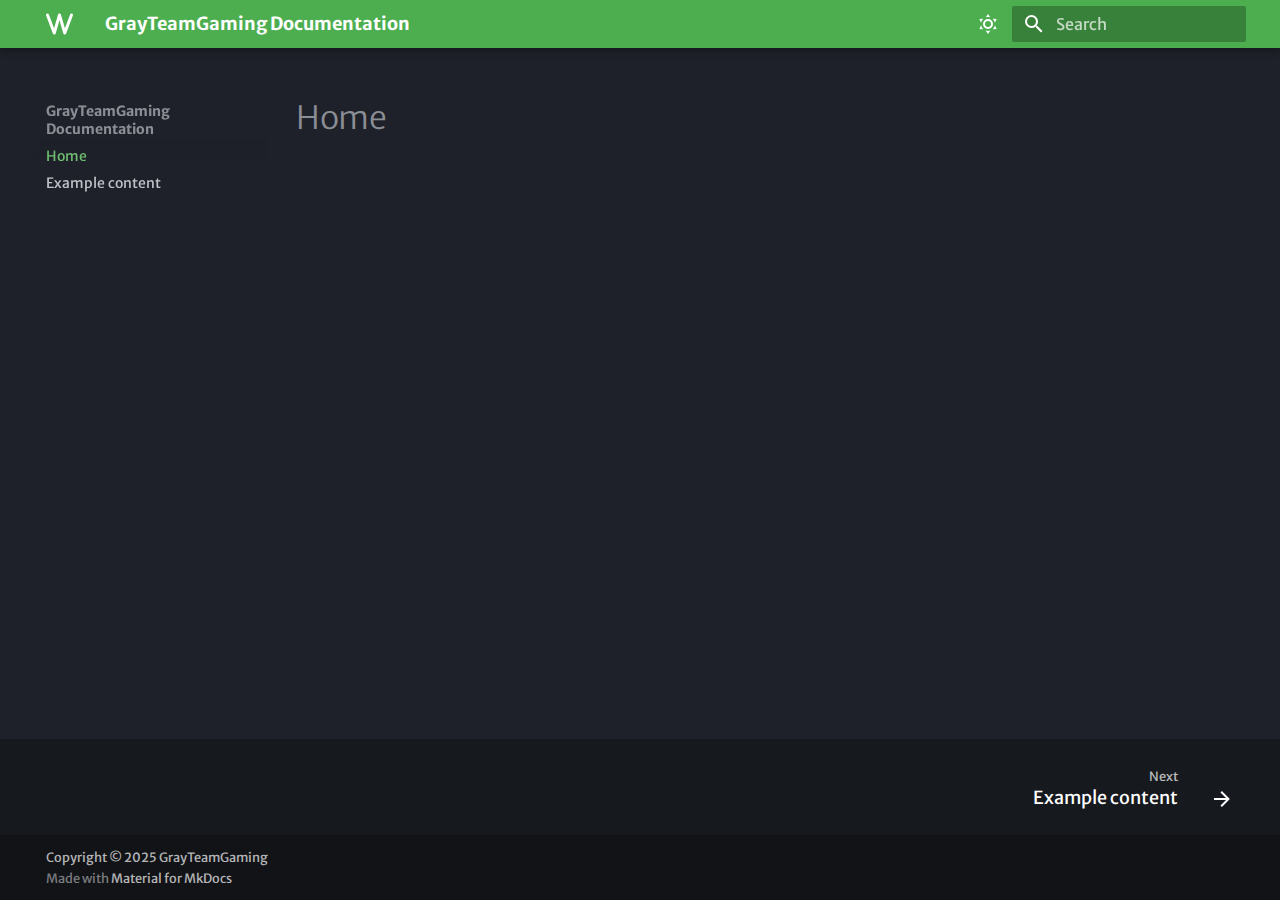
<file: index.html>
<!doctype html>
<html lang="en" class="no-js">
  <head>
    
      <meta charset="utf-8">
      <meta name="viewport" content="width=device-width,initial-scale=1">
      
      
      
        <link rel="canonical" href="https://sitename.example/">
      
      
      
        <link rel="next" href="example-content/">
      
      
      <link rel="icon" href="None">
      <meta name="generator" content="mkdocs-1.6.1, mkdocs-material-9.6.9">
    
    
      
        <title>GrayTeamGaming Documentation</title>
      
    
    
      <link rel="stylesheet" href="assets/stylesheets/main.4af4bdda.min.css">
      
        
        <link rel="stylesheet" href="assets/stylesheets/palette.06af60db.min.css">
      
      


    
    
      
    
    
      
        
        
        <link rel="preconnect" href="https://fonts.gstatic.com" crossorigin>
        <link rel="stylesheet" href="https://fonts.googleapis.com/css?family=Merriweather+Sans:300,300i,400,400i,700,700i%7CRed+Hat+Mono:400,400i,700,700i&display=fallback">
        <style>:root{--md-text-font:"Merriweather Sans";--md-code-font:"Red Hat Mono"}</style>
      
    
    
      <link rel="stylesheet" href="css/extra.css">
    
    <script>__md_scope=new URL(".",location),__md_hash=e=>[...e].reduce(((e,_)=>(e<<5)-e+_.charCodeAt(0)),0),__md_get=(e,_=localStorage,t=__md_scope)=>JSON.parse(_.getItem(t.pathname+"."+e)),__md_set=(e,_,t=localStorage,a=__md_scope)=>{try{t.setItem(a.pathname+"."+e,JSON.stringify(_))}catch(e){}}</script>
    
      

    
    
    
  </head>
  
  
    
    
      
    
    
    
    
    <body dir="ltr" data-md-color-scheme="slate" data-md-color-primary="green" data-md-color-accent="deep-purple">
  
    
    <input class="md-toggle" data-md-toggle="drawer" type="checkbox" id="__drawer" autocomplete="off">
    <input class="md-toggle" data-md-toggle="search" type="checkbox" id="__search" autocomplete="off">
    <label class="md-overlay" for="__drawer"></label>
    <div data-md-component="skip">
      
    </div>
    <div data-md-component="announce">
      
    </div>
    
    
      

  

<header class="md-header md-header--shadow" data-md-component="header">
  <nav class="md-header__inner md-grid" aria-label="Header">
    <a href="." title="GrayTeamGaming Documentation" class="md-header__button md-logo" aria-label="GrayTeamGaming Documentation" data-md-component="logo">
      
  
  <svg xmlns="http://www.w3.org/2000/svg" viewBox="0 0 576 512"><!--! Font Awesome Free 6.7.2 by @fontawesome - https://fontawesome.com License - https://fontawesome.com/license/free (Icons: CC BY 4.0, Fonts: SIL OFL 1.1, Code: MIT License) Copyright 2024 Fonticons, Inc.--><path d="M20.8 34c16.5-6.2 35 2.2 41.2 18.7l110.2 294L257.3 55c4-13.7 16.5-23 30.7-23s26.7 9.4 30.7 23l85.1 291.7L514 52.8c6.2-16.5 24.6-24.9 41.2-18.7s24.9 24.7 18.7 41.2l-144 384c-4.8 12.9-17.4 21.3-31.2 20.7s-25.7-9.8-29.5-23L288 178.3 206.7 457c-3.9 13.2-15.8 22.5-29.5 23s-26.3-7.8-31.2-20.7L2 75.2c-6.2-16.5 2.2-35 18.8-41.2"/></svg>

    </a>
    <label class="md-header__button md-icon" for="__drawer">
      
      <svg xmlns="http://www.w3.org/2000/svg" viewBox="0 0 24 24"><path d="M3 6h18v2H3zm0 5h18v2H3zm0 5h18v2H3z"/></svg>
    </label>
    <div class="md-header__title" data-md-component="header-title">
      <div class="md-header__ellipsis">
        <div class="md-header__topic">
          <span class="md-ellipsis">
            GrayTeamGaming Documentation
          </span>
        </div>
        <div class="md-header__topic" data-md-component="header-topic">
          <span class="md-ellipsis">
            
              Home
            
          </span>
        </div>
      </div>
    </div>
    
      
        <form class="md-header__option" data-md-component="palette">
  
    
    
    
    <input class="md-option" data-md-color-media="" data-md-color-scheme="slate" data-md-color-primary="green" data-md-color-accent="deep-purple"  aria-label="Dark mode"  type="radio" name="__palette" id="__palette_0">
    
      <label class="md-header__button md-icon" title="Dark mode" for="__palette_1" hidden>
        <svg xmlns="http://www.w3.org/2000/svg" viewBox="0 0 24 24"><path d="M12 7a5 5 0 0 1 5 5 5 5 0 0 1-5 5 5 5 0 0 1-5-5 5 5 0 0 1 5-5m0 2a3 3 0 0 0-3 3 3 3 0 0 0 3 3 3 3 0 0 0 3-3 3 3 0 0 0-3-3m0-7 2.39 3.42C13.65 5.15 12.84 5 12 5s-1.65.15-2.39.42zM3.34 7l4.16-.35A7.2 7.2 0 0 0 5.94 8.5c-.44.74-.69 1.5-.83 2.29zm.02 10 1.76-3.77a7.131 7.131 0 0 0 2.38 4.14zM20.65 7l-1.77 3.79a7.02 7.02 0 0 0-2.38-4.15zm-.01 10-4.14.36c.59-.51 1.12-1.14 1.54-1.86.42-.73.69-1.5.83-2.29zM12 22l-2.41-3.44c.74.27 1.55.44 2.41.44.82 0 1.63-.17 2.37-.44z"/></svg>
      </label>
    
  
    
    
    
    <input class="md-option" data-md-color-media="" data-md-color-scheme="default" data-md-color-primary="blue" data-md-color-accent="deep-orange"  aria-label="Light mode"  type="radio" name="__palette" id="__palette_1">
    
      <label class="md-header__button md-icon" title="Light mode" for="__palette_0" hidden>
        <svg xmlns="http://www.w3.org/2000/svg" viewBox="0 0 24 24"><path d="m17.75 4.09-2.53 1.94.91 3.06-2.63-1.81-2.63 1.81.91-3.06-2.53-1.94L12.44 4l1.06-3 1.06 3zm3.5 6.91-1.64 1.25.59 1.98-1.7-1.17-1.7 1.17.59-1.98L15.75 11l2.06-.05L18.5 9l.69 1.95zm-2.28 4.95c.83-.08 1.72 1.1 1.19 1.85-.32.45-.66.87-1.08 1.27C15.17 23 8.84 23 4.94 19.07c-3.91-3.9-3.91-10.24 0-14.14.4-.4.82-.76 1.27-1.08.75-.53 1.93.36 1.85 1.19-.27 2.86.69 5.83 2.89 8.02a9.96 9.96 0 0 0 8.02 2.89m-1.64 2.02a12.08 12.08 0 0 1-7.8-3.47c-2.17-2.19-3.33-5-3.49-7.82-2.81 3.14-2.7 7.96.31 10.98 3.02 3.01 7.84 3.12 10.98.31"/></svg>
      </label>
    
  
</form>
      
    
    
      <script>var palette=__md_get("__palette");if(palette&&palette.color){if("(prefers-color-scheme)"===palette.color.media){var media=matchMedia("(prefers-color-scheme: light)"),input=document.querySelector(media.matches?"[data-md-color-media='(prefers-color-scheme: light)']":"[data-md-color-media='(prefers-color-scheme: dark)']");palette.color.media=input.getAttribute("data-md-color-media"),palette.color.scheme=input.getAttribute("data-md-color-scheme"),palette.color.primary=input.getAttribute("data-md-color-primary"),palette.color.accent=input.getAttribute("data-md-color-accent")}for(var[key,value]of Object.entries(palette.color))document.body.setAttribute("data-md-color-"+key,value)}</script>
    
    
    
      <label class="md-header__button md-icon" for="__search">
        
        <svg xmlns="http://www.w3.org/2000/svg" viewBox="0 0 24 24"><path d="M9.5 3A6.5 6.5 0 0 1 16 9.5c0 1.61-.59 3.09-1.56 4.23l.27.27h.79l5 5-1.5 1.5-5-5v-.79l-.27-.27A6.52 6.52 0 0 1 9.5 16 6.5 6.5 0 0 1 3 9.5 6.5 6.5 0 0 1 9.5 3m0 2C7 5 5 7 5 9.5S7 14 9.5 14 14 12 14 9.5 12 5 9.5 5"/></svg>
      </label>
      <div class="md-search" data-md-component="search" role="dialog">
  <label class="md-search__overlay" for="__search"></label>
  <div class="md-search__inner" role="search">
    <form class="md-search__form" name="search">
      <input type="text" class="md-search__input" name="query" aria-label="Search" placeholder="Search" autocapitalize="off" autocorrect="off" autocomplete="off" spellcheck="false" data-md-component="search-query" required>
      <label class="md-search__icon md-icon" for="__search">
        
        <svg xmlns="http://www.w3.org/2000/svg" viewBox="0 0 24 24"><path d="M9.5 3A6.5 6.5 0 0 1 16 9.5c0 1.61-.59 3.09-1.56 4.23l.27.27h.79l5 5-1.5 1.5-5-5v-.79l-.27-.27A6.52 6.52 0 0 1 9.5 16 6.5 6.5 0 0 1 3 9.5 6.5 6.5 0 0 1 9.5 3m0 2C7 5 5 7 5 9.5S7 14 9.5 14 14 12 14 9.5 12 5 9.5 5"/></svg>
        
        <svg xmlns="http://www.w3.org/2000/svg" viewBox="0 0 24 24"><path d="M20 11v2H8l5.5 5.5-1.42 1.42L4.16 12l7.92-7.92L13.5 5.5 8 11z"/></svg>
      </label>
      <nav class="md-search__options" aria-label="Search">
        
        <button type="reset" class="md-search__icon md-icon" title="Clear" aria-label="Clear" tabindex="-1">
          
          <svg xmlns="http://www.w3.org/2000/svg" viewBox="0 0 24 24"><path d="M19 6.41 17.59 5 12 10.59 6.41 5 5 6.41 10.59 12 5 17.59 6.41 19 12 13.41 17.59 19 19 17.59 13.41 12z"/></svg>
        </button>
      </nav>
      
    </form>
    <div class="md-search__output">
      <div class="md-search__scrollwrap" tabindex="0" data-md-scrollfix>
        <div class="md-search-result" data-md-component="search-result">
          <div class="md-search-result__meta">
            Initializing search
          </div>
          <ol class="md-search-result__list" role="presentation"></ol>
        </div>
      </div>
    </div>
  </div>
</div>
    
    
  </nav>
  
</header>
    
    <div class="md-container" data-md-component="container">
      
      
        
          
        
      
      <main class="md-main" data-md-component="main">
        <div class="md-main__inner md-grid">
          
            
              
              <div class="md-sidebar md-sidebar--primary" data-md-component="sidebar" data-md-type="navigation" >
                <div class="md-sidebar__scrollwrap">
                  <div class="md-sidebar__inner">
                    



<nav class="md-nav md-nav--primary" aria-label="Navigation" data-md-level="0">
  <label class="md-nav__title" for="__drawer">
    <a href="." title="GrayTeamGaming Documentation" class="md-nav__button md-logo" aria-label="GrayTeamGaming Documentation" data-md-component="logo">
      
  
  <svg xmlns="http://www.w3.org/2000/svg" viewBox="0 0 576 512"><!--! Font Awesome Free 6.7.2 by @fontawesome - https://fontawesome.com License - https://fontawesome.com/license/free (Icons: CC BY 4.0, Fonts: SIL OFL 1.1, Code: MIT License) Copyright 2024 Fonticons, Inc.--><path d="M20.8 34c16.5-6.2 35 2.2 41.2 18.7l110.2 294L257.3 55c4-13.7 16.5-23 30.7-23s26.7 9.4 30.7 23l85.1 291.7L514 52.8c6.2-16.5 24.6-24.9 41.2-18.7s24.9 24.7 18.7 41.2l-144 384c-4.8 12.9-17.4 21.3-31.2 20.7s-25.7-9.8-29.5-23L288 178.3 206.7 457c-3.9 13.2-15.8 22.5-29.5 23s-26.3-7.8-31.2-20.7L2 75.2c-6.2-16.5 2.2-35 18.8-41.2"/></svg>

    </a>
    GrayTeamGaming Documentation
  </label>
  
  <ul class="md-nav__list" data-md-scrollfix>
    
      
      
  
  
    
  
  
  
    <li class="md-nav__item md-nav__item--active">
      
      <input class="md-nav__toggle md-toggle" type="checkbox" id="__toc">
      
      
      
      <a href="." class="md-nav__link md-nav__link--active">
        
  
  <span class="md-ellipsis">
    Home
    
  </span>
  

      </a>
      
    </li>
  

    
      
      
  
  
  
  
    <li class="md-nav__item">
      <a href="example-content/" class="md-nav__link">
        
  
  <span class="md-ellipsis">
    Example content
    
  </span>
  

      </a>
    </li>
  

    
  </ul>
</nav>
                  </div>
                </div>
              </div>
            
            
              
              <div class="md-sidebar md-sidebar--secondary" data-md-component="sidebar" data-md-type="toc" >
                <div class="md-sidebar__scrollwrap">
                  <div class="md-sidebar__inner">
                    

<nav class="md-nav md-nav--secondary" aria-label="Table of contents">
  
  
  
  
</nav>
                  </div>
                </div>
              </div>
            
          
          
            <div class="md-content" data-md-component="content">
              <article class="md-content__inner md-typeset">
                
                  



  <h1>Home</h1>














                
              </article>
            </div>
          
          
<script>var target=document.getElementById(location.hash.slice(1));target&&target.name&&(target.checked=target.name.startsWith("__tabbed_"))</script>
        </div>
        
      </main>
      
        <footer class="md-footer">
  
    
      
      <nav class="md-footer__inner md-grid" aria-label="Footer" >
        
        
          
          <a href="example-content/" class="md-footer__link md-footer__link--next" aria-label="Next: Example content">
            <div class="md-footer__title">
              <span class="md-footer__direction">
                Next
              </span>
              <div class="md-ellipsis">
                Example content
              </div>
            </div>
            <div class="md-footer__button md-icon">
              
              <svg xmlns="http://www.w3.org/2000/svg" viewBox="0 0 24 24"><path d="M4 11v2h12l-5.5 5.5 1.42 1.42L19.84 12l-7.92-7.92L10.5 5.5 16 11z"/></svg>
            </div>
          </a>
        
      </nav>
    
  
  <div class="md-footer-meta md-typeset">
    <div class="md-footer-meta__inner md-grid">
      <div class="md-copyright">
  
    <div class="md-copyright__highlight">
      Copyright &copy; 2025 GrayTeamGaming
    </div>
  
  
    Made with
    <a href="https://squidfunk.github.io/mkdocs-material/" target="_blank" rel="noopener">
      Material for MkDocs
    </a>
  
</div>
      
    </div>
  </div>
</footer>
      
    </div>
    <div class="md-dialog" data-md-component="dialog">
      <div class="md-dialog__inner md-typeset"></div>
    </div>
    
    
    <script id="__config" type="application/json">{"base": ".", "features": ["navigation.footer"], "search": "assets/javascripts/workers/search.f8cc74c7.min.js", "translations": {"clipboard.copied": "Copied to clipboard", "clipboard.copy": "Copy to clipboard", "search.result.more.one": "1 more on this page", "search.result.more.other": "# more on this page", "search.result.none": "No matching documents", "search.result.one": "1 matching document", "search.result.other": "# matching documents", "search.result.placeholder": "Type to start searching", "search.result.term.missing": "Missing", "select.version": "Select version"}}</script>
    
    
      <script src="assets/javascripts/bundle.c8b220af.min.js"></script>
      
    
  </body>
</html>
</file>
<file: css/extra.css>
.md-typeset h1, h2, h3, h4, h5, h6 {
    width: 100%;
    display: flex;
}
</file>
<file: assets/stylesheets/main.4af4bdda.min.css>
@charset "UTF-8";html{-webkit-text-size-adjust:none;-moz-text-size-adjust:none;text-size-adjust:none;box-sizing:border-box}*,:after,:before{box-sizing:inherit}@media (prefers-reduced-motion){*,:after,:before{transition:none!important}}body{margin:0}a,button,input,label{-webkit-tap-highlight-color:transparent}a{color:inherit;text-decoration:none}hr{border:0;box-sizing:initial;display:block;height:.05rem;overflow:visible;padding:0}small{font-size:80%}sub,sup{line-height:1em}img{border-style:none}table{border-collapse:initial;border-spacing:0}td,th{font-weight:400;vertical-align:top}button{background:#0000;border:0;font-family:inherit;font-size:inherit;margin:0;padding:0}input{border:0;outline:none}:root{--md-primary-fg-color:#4051b5;--md-primary-fg-color--light:#5d6cc0;--md-primary-fg-color--dark:#303fa1;--md-primary-bg-color:#fff;--md-primary-bg-color--light:#ffffffb3;--md-accent-fg-color:#526cfe;--md-accent-fg-color--transparent:#526cfe1a;--md-accent-bg-color:#fff;--md-accent-bg-color--light:#ffffffb3}[data-md-color-scheme=default]{color-scheme:light}[data-md-color-scheme=default] img[src$="#gh-dark-mode-only"],[data-md-color-scheme=default] img[src$="#only-dark"]{display:none}:root,[data-md-color-scheme=default]{--md-hue:225deg;--md-default-fg-color:#000000de;--md-default-fg-color--light:#0000008a;--md-default-fg-color--lighter:#00000052;--md-default-fg-color--lightest:#00000012;--md-default-bg-color:#fff;--md-default-bg-color--light:#ffffffb3;--md-default-bg-color--lighter:#ffffff4d;--md-default-bg-color--lightest:#ffffff1f;--md-code-fg-color:#36464e;--md-code-bg-color:#f5f5f5;--md-code-hl-color:#4287ff;--md-code-hl-color--light:#4287ff1a;--md-code-hl-number-color:#d52a2a;--md-code-hl-special-color:#db1457;--md-code-hl-function-color:#a846b9;--md-code-hl-constant-color:#6e59d9;--md-code-hl-keyword-color:#3f6ec6;--md-code-hl-string-color:#1c7d4d;--md-code-hl-name-color:var(--md-code-fg-color);--md-code-hl-operator-color:var(--md-default-fg-color--light);--md-code-hl-punctuation-color:var(--md-default-fg-color--light);--md-code-hl-comment-color:var(--md-default-fg-color--light);--md-code-hl-generic-color:var(--md-default-fg-color--light);--md-code-hl-variable-color:var(--md-default-fg-color--light);--md-typeset-color:var(--md-default-fg-color);--md-typeset-a-color:var(--md-primary-fg-color);--md-typeset-del-color:#f5503d26;--md-typeset-ins-color:#0bd57026;--md-typeset-kbd-color:#fafafa;--md-typeset-kbd-accent-color:#fff;--md-typeset-kbd-border-color:#b8b8b8;--md-typeset-mark-color:#ffff0080;--md-typeset-table-color:#0000001f;--md-typeset-table-color--light:rgba(0,0,0,.035);--md-admonition-fg-color:var(--md-default-fg-color);--md-admonition-bg-color:var(--md-default-bg-color);--md-warning-fg-color:#000000de;--md-warning-bg-color:#ff9;--md-footer-fg-color:#fff;--md-footer-fg-color--light:#ffffffb3;--md-footer-fg-color--lighter:#ffffff73;--md-footer-bg-color:#000000de;--md-footer-bg-color--dark:#00000052;--md-shadow-z1:0 0.2rem 0.5rem #0000000d,0 0 0.05rem #0000001a;--md-shadow-z2:0 0.2rem 0.5rem #0000001a,0 0 0.05rem #00000040;--md-shadow-z3:0 0.2rem 0.5rem #0003,0 0 0.05rem #00000059}.md-icon svg{fill:currentcolor;display:block;height:1.2rem;width:1.2rem}body{-webkit-font-smoothing:antialiased;-moz-osx-font-smoothing:grayscale;--md-text-font-family:var(--md-text-font,_),-apple-system,BlinkMacSystemFont,Helvetica,Arial,sans-serif;--md-code-font-family:var(--md-code-font,_),SFMono-Regular,Consolas,Menlo,monospace}aside,body,input{font-feature-settings:"kern","liga";color:var(--md-typeset-color);font-family:var(--md-text-font-family)}code,kbd,pre{font-feature-settings:"kern";font-family:var(--md-code-font-family)}:root{--md-typeset-table-sort-icon:url('data:image/svg+xml;charset=utf-8,<svg xmlns="http://www.w3.org/2000/svg" viewBox="0 0 24 24"><path d="m18 21-4-4h3V7h-3l4-4 4 4h-3v10h3M2 19v-2h10v2M2 13v-2h7v2M2 7V5h4v2z"/></svg>');--md-typeset-table-sort-icon--asc:url('data:image/svg+xml;charset=utf-8,<svg xmlns="http://www.w3.org/2000/svg" viewBox="0 0 24 24"><path d="M19 17h3l-4 4-4-4h3V3h2M2 17h10v2H2M6 5v2H2V5m0 6h7v2H2z"/></svg>');--md-typeset-table-sort-icon--desc:url('data:image/svg+xml;charset=utf-8,<svg xmlns="http://www.w3.org/2000/svg" viewBox="0 0 24 24"><path d="M19 7h3l-4-4-4 4h3v14h2M2 17h10v2H2M6 5v2H2V5m0 6h7v2H2z"/></svg>')}.md-typeset{-webkit-print-color-adjust:exact;color-adjust:exact;font-size:.8rem;line-height:1.6;overflow-wrap:break-word}@media print{.md-typeset{font-size:.68rem}}.md-typeset blockquote,.md-typeset dl,.md-typeset figure,.md-typeset ol,.md-typeset pre,.md-typeset ul{margin-bottom:1em;margin-top:1em}.md-typeset h1{color:var(--md-default-fg-color--light);font-size:2em;line-height:1.3;margin:0 0 1.25em}.md-typeset h1,.md-typeset h2{font-weight:300;letter-spacing:-.01em}.md-typeset h2{font-size:1.5625em;line-height:1.4;margin:1.6em 0 .64em}.md-typeset h3{font-size:1.25em;font-weight:400;letter-spacing:-.01em;line-height:1.5;margin:1.6em 0 .8em}.md-typeset h2+h3{margin-top:.8em}.md-typeset h4{font-weight:700;letter-spacing:-.01em;margin:1em 0}.md-typeset h5,.md-typeset h6{color:var(--md-default-fg-color--light);font-size:.8em;font-weight:700;letter-spacing:-.01em;margin:1.25em 0}.md-typeset h5{text-transform:uppercase}.md-typeset h5 code{text-transform:none}.md-typeset hr{border-bottom:.05rem solid var(--md-default-fg-color--lightest);display:flow-root;margin:1.5em 0}.md-typeset a{color:var(--md-typeset-a-color);word-break:break-word}.md-typeset a,.md-typeset a:before{transition:color 125ms}.md-typeset a:focus,.md-typeset a:hover{color:var(--md-accent-fg-color)}.md-typeset a:focus code,.md-typeset a:hover code{background-color:var(--md-accent-fg-color--transparent)}.md-typeset a code{color:currentcolor;transition:background-color 125ms}.md-typeset a.focus-visible{outline-color:var(--md-accent-fg-color);outline-offset:.2rem}.md-typeset code,.md-typeset kbd,.md-typeset pre{color:var(--md-code-fg-color);direction:ltr;font-variant-ligatures:none}@media print{.md-typeset code,.md-typeset kbd,.md-typeset pre{white-space:pre-wrap}}.md-typeset code{background-color:var(--md-code-bg-color);border-radius:.1rem;-webkit-box-decoration-break:clone;box-decoration-break:clone;font-size:.85em;padding:0 .2941176471em;word-break:break-word}.md-typeset code:not(.focus-visible){-webkit-tap-highlight-color:transparent;outline:none}.md-typeset pre{display:flow-root;line-height:1.4;position:relative}.md-typeset pre>code{-webkit-box-decoration-break:slice;box-decoration-break:slice;box-shadow:none;display:block;margin:0;outline-color:var(--md-accent-fg-color);overflow:auto;padding:.7720588235em 1.1764705882em;scrollbar-color:var(--md-default-fg-color--lighter) #0000;scrollbar-width:thin;touch-action:auto;word-break:normal}.md-typeset pre>code:hover{scrollbar-color:var(--md-accent-fg-color) #0000}.md-typeset pre>code::-webkit-scrollbar{height:.2rem;width:.2rem}.md-typeset pre>code::-webkit-scrollbar-thumb{background-color:var(--md-default-fg-color--lighter)}.md-typeset pre>code::-webkit-scrollbar-thumb:hover{background-color:var(--md-accent-fg-color)}.md-typeset kbd{background-color:var(--md-typeset-kbd-color);border-radius:.1rem;box-shadow:0 .1rem 0 .05rem var(--md-typeset-kbd-border-color),0 .1rem 0 var(--md-typeset-kbd-border-color),0 -.1rem .2rem var(--md-typeset-kbd-accent-color) inset;color:var(--md-default-fg-color);display:inline-block;font-size:.75em;padding:0 .6666666667em;vertical-align:text-top;word-break:break-word}.md-typeset mark{background-color:var(--md-typeset-mark-color);-webkit-box-decoration-break:clone;box-decoration-break:clone;color:inherit;word-break:break-word}.md-typeset abbr{border-bottom:.05rem dotted var(--md-default-fg-color--light);cursor:help;text-decoration:none}.md-typeset small{opacity:.75}[dir=ltr] .md-typeset sub,[dir=ltr] .md-typeset sup{margin-left:.078125em}[dir=rtl] .md-typeset sub,[dir=rtl] .md-typeset sup{margin-right:.078125em}[dir=ltr] .md-typeset blockquote{padding-left:.6rem}[dir=rtl] .md-typeset blockquote{padding-right:.6rem}[dir=ltr] .md-typeset blockquote{border-left:.2rem solid var(--md-default-fg-color--lighter)}[dir=rtl] .md-typeset blockquote{border-right:.2rem solid var(--md-default-fg-color--lighter)}.md-typeset blockquote{color:var(--md-default-fg-color--light);margin-left:0;margin-right:0}.md-typeset ul{list-style-type:disc}.md-typeset ul[type]{list-style-type:revert-layer}[dir=ltr] .md-typeset ol,[dir=ltr] .md-typeset ul{margin-left:.625em}[dir=rtl] .md-typeset ol,[dir=rtl] .md-typeset ul{margin-right:.625em}.md-typeset ol,.md-typeset ul{padding:0}.md-typeset ol:not([hidden]),.md-typeset ul:not([hidden]){display:flow-root}.md-typeset ol ol,.md-typeset ul ol{list-style-type:lower-alpha}.md-typeset ol ol ol,.md-typeset ul ol ol{list-style-type:lower-roman}.md-typeset ol ol ol ol,.md-typeset ul ol ol ol{list-style-type:upper-alpha}.md-typeset ol ol ol ol ol,.md-typeset ul ol ol ol ol{list-style-type:upper-roman}.md-typeset ol[type],.md-typeset ul[type]{list-style-type:revert-layer}[dir=ltr] .md-typeset ol li,[dir=ltr] .md-typeset ul li{margin-left:1.25em}[dir=rtl] .md-typeset ol li,[dir=rtl] .md-typeset ul li{margin-right:1.25em}.md-typeset ol li,.md-typeset ul li{margin-bottom:.5em}.md-typeset ol li blockquote,.md-typeset ol li p,.md-typeset ul li blockquote,.md-typeset ul li p{margin:.5em 0}.md-typeset ol li:last-child,.md-typeset ul li:last-child{margin-bottom:0}[dir=ltr] .md-typeset ol li ol,[dir=ltr] .md-typeset ol li ul,[dir=ltr] .md-typeset ul li ol,[dir=ltr] .md-typeset ul li ul{margin-left:.625em}[dir=rtl] .md-typeset ol li ol,[dir=rtl] .md-typeset ol li ul,[dir=rtl] .md-typeset ul li ol,[dir=rtl] .md-typeset ul li ul{margin-right:.625em}.md-typeset ol li ol,.md-typeset ol li ul,.md-typeset ul li ol,.md-typeset ul li ul{margin-bottom:.5em;margin-top:.5em}[dir=ltr] .md-typeset dd{margin-left:1.875em}[dir=rtl] .md-typeset dd{margin-right:1.875em}.md-typeset dd{margin-bottom:1.5em;margin-top:1em}.md-typeset img,.md-typeset svg,.md-typeset video{height:auto;max-width:100%}.md-typeset img[align=left]{margin:1em 1em 1em 0}.md-typeset img[align=right]{margin:1em 0 1em 1em}.md-typeset img[align]:only-child{margin-top:0}.md-typeset figure{display:flow-root;margin:1em auto;max-width:100%;text-align:center;width:-moz-fit-content;width:fit-content}.md-typeset figure img{display:block;margin:0 auto}.md-typeset figcaption{font-style:italic;margin:1em auto;max-width:24rem}.md-typeset iframe{max-width:100%}.md-typeset table:not([class]){background-color:var(--md-default-bg-color);border:.05rem solid var(--md-typeset-table-color);border-radius:.1rem;display:inline-block;font-size:.64rem;max-width:100%;overflow:auto;touch-action:auto}@media print{.md-typeset table:not([class]){display:table}}.md-typeset table:not([class])+*{margin-top:1.5em}.md-typeset table:not([class]) td>:first-child,.md-typeset table:not([class]) th>:first-child{margin-top:0}.md-typeset table:not([class]) td>:last-child,.md-typeset table:not([class]) th>:last-child{margin-bottom:0}.md-typeset table:not([class]) td:not([align]),.md-typeset table:not([class]) th:not([align]){text-align:left}[dir=rtl] .md-typeset table:not([class]) td:not([align]),[dir=rtl] .md-typeset table:not([class]) th:not([align]){text-align:right}.md-typeset table:not([class]) th{font-weight:700;min-width:5rem;padding:.9375em 1.25em;vertical-align:top}.md-typeset table:not([class]) td{border-top:.05rem solid var(--md-typeset-table-color);padding:.9375em 1.25em;vertical-align:top}.md-typeset table:not([class]) tbody tr{transition:background-color 125ms}.md-typeset table:not([class]) tbody tr:hover{background-color:var(--md-typeset-table-color--light);box-shadow:0 .05rem 0 var(--md-default-bg-color) inset}.md-typeset table:not([class]) a{word-break:normal}.md-typeset table th[role=columnheader]{cursor:pointer}[dir=ltr] .md-typeset table th[role=columnheader]:after{margin-left:.5em}[dir=rtl] .md-typeset table th[role=columnheader]:after{margin-right:.5em}.md-typeset table th[role=columnheader]:after{content:"";display:inline-block;height:1.2em;-webkit-mask-image:var(--md-typeset-table-sort-icon);mask-image:var(--md-typeset-table-sort-icon);-webkit-mask-repeat:no-repeat;mask-repeat:no-repeat;-webkit-mask-size:contain;mask-size:contain;transition:background-color 125ms;vertical-align:text-bottom;width:1.2em}.md-typeset table th[role=columnheader]:hover:after{background-color:var(--md-default-fg-color--lighter)}.md-typeset table th[role=columnheader][aria-sort=ascending]:after{background-color:var(--md-default-fg-color--light);-webkit-mask-image:var(--md-typeset-table-sort-icon--asc);mask-image:var(--md-typeset-table-sort-icon--asc)}.md-typeset table th[role=columnheader][aria-sort=descending]:after{background-color:var(--md-default-fg-color--light);-webkit-mask-image:var(--md-typeset-table-sort-icon--desc);mask-image:var(--md-typeset-table-sort-icon--desc)}.md-typeset__scrollwrap{margin:1em -.8rem;overflow-x:auto;touch-action:auto}.md-typeset__table{display:inline-block;margin-bottom:.5em;padding:0 .8rem}@media print{.md-typeset__table{display:block}}html .md-typeset__table table{display:table;margin:0;overflow:hidden;width:100%}@media screen and (max-width:44.984375em){.md-content__inner>pre{margin:1em -.8rem}.md-content__inner>pre code{border-radius:0}}.md-typeset .md-author{border-radius:100%;display:block;flex-shrink:0;height:1.6rem;overflow:hidden;position:relative;transition:color 125ms,transform 125ms;width:1.6rem}.md-typeset .md-author img{display:block}.md-typeset .md-author--more{background:var(--md-default-fg-color--lightest);color:var(--md-default-fg-color--lighter);font-size:.6rem;font-weight:700;line-height:1.6rem;text-align:center}.md-typeset .md-author--long{height:2.4rem;width:2.4rem}.md-typeset a.md-author{transform:scale(1)}.md-typeset a.md-author img{border-radius:100%;filter:grayscale(100%) opacity(75%);transition:filter 125ms}.md-typeset a.md-author:focus,.md-typeset a.md-author:hover{transform:scale(1.1);z-index:1}.md-typeset a.md-author:focus img,.md-typeset a.md-author:hover img{filter:grayscale(0)}.md-banner{background-color:var(--md-footer-bg-color);color:var(--md-footer-fg-color);overflow:auto}@media print{.md-banner{display:none}}.md-banner--warning{background-color:var(--md-warning-bg-color);color:var(--md-warning-fg-color)}.md-banner__inner{font-size:.7rem;margin:.6rem auto;padding:0 .8rem}[dir=ltr] .md-banner__button{float:right}[dir=rtl] .md-banner__button{float:left}.md-banner__button{color:inherit;cursor:pointer;transition:opacity .25s}.no-js .md-banner__button{display:none}.md-banner__button:hover{opacity:.7}html{font-size:125%;height:100%;overflow-x:hidden}@media screen and (min-width:100em){html{font-size:137.5%}}@media screen and (min-width:125em){html{font-size:150%}}body{background-color:var(--md-default-bg-color);display:flex;flex-direction:column;font-size:.5rem;min-height:100%;position:relative;width:100%}@media print{body{display:block}}@media screen and (max-width:59.984375em){body[data-md-scrolllock]{position:fixed}}.md-grid{margin-left:auto;margin-right:auto;max-width:61rem}.md-container{display:flex;flex-direction:column;flex-grow:1}@media print{.md-container{display:block}}.md-main{flex-grow:1}.md-main__inner{display:flex;height:100%;margin-top:1.5rem}.md-ellipsis{overflow:hidden;text-overflow:ellipsis}.md-toggle{display:none}.md-option{height:0;opacity:0;position:absolute;width:0}.md-option:checked+label:not([hidden]){display:block}.md-option.focus-visible+label{outline-color:var(--md-accent-fg-color);outline-style:auto}.md-skip{background-color:var(--md-default-fg-color);border-radius:.1rem;color:var(--md-default-bg-color);font-size:.64rem;margin:.5rem;opacity:0;outline-color:var(--md-accent-fg-color);padding:.3rem .5rem;position:fixed;transform:translateY(.4rem);z-index:-1}.md-skip:focus{opacity:1;transform:translateY(0);transition:transform .25s cubic-bezier(.4,0,.2,1),opacity 175ms 75ms;z-index:10}@page{margin:25mm}:root{--md-clipboard-icon:url('data:image/svg+xml;charset=utf-8,<svg xmlns="http://www.w3.org/2000/svg" viewBox="0 0 24 24"><path d="M19 21H8V7h11m0-2H8a2 2 0 0 0-2 2v14a2 2 0 0 0 2 2h11a2 2 0 0 0 2-2V7a2 2 0 0 0-2-2m-3-4H4a2 2 0 0 0-2 2v14h2V3h12z"/></svg>')}.md-clipboard{border-radius:.1rem;color:var(--md-default-fg-color--lightest);cursor:pointer;height:1.5em;outline-color:var(--md-accent-fg-color);outline-offset:.1rem;position:absolute;right:.5em;top:.5em;transition:color .25s;width:1.5em;z-index:1}@media print{.md-clipboard{display:none}}.md-clipboard:not(.focus-visible){-webkit-tap-highlight-color:transparent;outline:none}:hover>.md-clipboard{color:var(--md-default-fg-color--light)}.md-clipboard:focus,.md-clipboard:hover{color:var(--md-accent-fg-color)}.md-clipboard:after{background-color:currentcolor;content:"";display:block;height:1.125em;margin:0 auto;-webkit-mask-image:var(--md-clipboard-icon);mask-image:var(--md-clipboard-icon);-webkit-mask-position:center;mask-position:center;-webkit-mask-repeat:no-repeat;mask-repeat:no-repeat;-webkit-mask-size:contain;mask-size:contain;width:1.125em}.md-clipboard--inline{cursor:pointer}.md-clipboard--inline code{transition:color .25s,background-color .25s}.md-clipboard--inline:focus code,.md-clipboard--inline:hover code{background-color:var(--md-accent-fg-color--transparent);color:var(--md-accent-fg-color)}.md-typeset .md-code__content{display:grid}@keyframes consent{0%{opacity:0;transform:translateY(100%)}to{opacity:1;transform:translateY(0)}}@keyframes overlay{0%{opacity:0}to{opacity:1}}.md-consent__overlay{animation:overlay .25s both;-webkit-backdrop-filter:blur(.1rem);backdrop-filter:blur(.1rem);background-color:#0000008a;height:100%;opacity:1;position:fixed;top:0;width:100%;z-index:5}.md-consent__inner{animation:consent .5s cubic-bezier(.1,.7,.1,1) both;background-color:var(--md-default-bg-color);border:0;border-radius:.1rem;bottom:0;box-shadow:0 0 .2rem #0000001a,0 .2rem .4rem #0003;max-height:100%;overflow:auto;padding:0;position:fixed;width:100%;z-index:5}.md-consent__form{padding:.8rem}.md-consent__settings{display:none;margin:1em 0}input:checked+.md-consent__settings{display:block}.md-consent__controls{margin-bottom:.8rem}.md-typeset .md-consent__controls .md-button{display:inline}@media screen and (max-width:44.984375em){.md-typeset .md-consent__controls .md-button{display:block;margin-top:.4rem;text-align:center;width:100%}}.md-consent label{cursor:pointer}.md-content{flex-grow:1;min-width:0}.md-content__inner{margin:0 .8rem 1.2rem;padding-top:.6rem}@media screen and (min-width:76.25em){[dir=ltr] .md-sidebar--primary:not([hidden])~.md-content>.md-content__inner{margin-left:1.2rem}[dir=ltr] .md-sidebar--secondary:not([hidden])~.md-content>.md-content__inner,[dir=rtl] .md-sidebar--primary:not([hidden])~.md-content>.md-content__inner{margin-right:1.2rem}[dir=rtl] .md-sidebar--secondary:not([hidden])~.md-content>.md-content__inner{margin-left:1.2rem}}.md-content__inner:before{content:"";display:block;height:.4rem}.md-content__inner>:last-child{margin-bottom:0}[dir=ltr] .md-content__button{float:right}[dir=rtl] .md-content__button{float:left}[dir=ltr] .md-content__button{margin-left:.4rem}[dir=rtl] .md-content__button{margin-right:.4rem}.md-content__button{margin:.4rem 0;padding:0}@media print{.md-content__button{display:none}}.md-typeset .md-content__button{color:var(--md-default-fg-color--lighter)}.md-content__button svg{display:inline;vertical-align:top}[dir=rtl] .md-content__button svg{transform:scaleX(-1)}[dir=ltr] .md-dialog{right:.8rem}[dir=rtl] .md-dialog{left:.8rem}.md-dialog{background-color:var(--md-default-fg-color);border-radius:.1rem;bottom:.8rem;box-shadow:var(--md-shadow-z3);min-width:11.1rem;opacity:0;padding:.4rem .6rem;pointer-events:none;position:fixed;transform:translateY(100%);transition:transform 0ms .4s,opacity .4s;z-index:4}@media print{.md-dialog{display:none}}.md-dialog--active{opacity:1;pointer-events:auto;transform:translateY(0);transition:transform .4s cubic-bezier(.075,.85,.175,1),opacity .4s}.md-dialog__inner{color:var(--md-default-bg-color);font-size:.7rem}.md-feedback{margin:2em 0 1em;text-align:center}.md-feedback fieldset{border:none;margin:0;padding:0}.md-feedback__title{font-weight:700;margin:1em auto}.md-feedback__inner{position:relative}.md-feedback__list{display:flex;flex-wrap:wrap;place-content:baseline center;position:relative}.md-feedback__list:hover .md-icon:not(:disabled){color:var(--md-default-fg-color--lighter)}:disabled .md-feedback__list{min-height:1.8rem}.md-feedback__icon{color:var(--md-default-fg-color--light);cursor:pointer;flex-shrink:0;margin:0 .1rem;transition:color 125ms}.md-feedback__icon:not(:disabled).md-icon:hover{color:var(--md-accent-fg-color)}.md-feedback__icon:disabled{color:var(--md-default-fg-color--lightest);pointer-events:none}.md-feedback__note{opacity:0;position:relative;transform:translateY(.4rem);transition:transform .4s cubic-bezier(.1,.7,.1,1),opacity .15s}.md-feedback__note>*{margin:0 auto;max-width:16rem}:disabled .md-feedback__note{opacity:1;transform:translateY(0)}@media print{.md-feedback{display:none}}.md-footer{background-color:var(--md-footer-bg-color);color:var(--md-footer-fg-color)}@media print{.md-footer{display:none}}.md-footer__inner{justify-content:space-between;overflow:auto;padding:.2rem}.md-footer__inner:not([hidden]){display:flex}.md-footer__link{align-items:end;display:flex;flex-grow:0.01;margin-bottom:.4rem;margin-top:1rem;max-width:100%;outline-color:var(--md-accent-fg-color);overflow:hidden;transition:opacity .25s}.md-footer__link:focus,.md-footer__link:hover{opacity:.7}[dir=rtl] .md-footer__link svg{transform:scaleX(-1)}@media screen and (max-width:44.984375em){.md-footer__link--prev{flex-shrink:0}.md-footer__link--prev .md-footer__title{display:none}}[dir=ltr] .md-footer__link--next{margin-left:auto}[dir=rtl] .md-footer__link--next{margin-right:auto}.md-footer__link--next{text-align:right}[dir=rtl] .md-footer__link--next{text-align:left}.md-footer__title{flex-grow:1;font-size:.9rem;margin-bottom:.7rem;max-width:calc(100% - 2.4rem);padding:0 1rem;white-space:nowrap}.md-footer__button{margin:.2rem;padding:.4rem}.md-footer__direction{font-size:.64rem;opacity:.7}.md-footer-meta{background-color:var(--md-footer-bg-color--dark)}.md-footer-meta__inner{display:flex;flex-wrap:wrap;justify-content:space-between;padding:.2rem}html .md-footer-meta.md-typeset a{color:var(--md-footer-fg-color--light)}html .md-footer-meta.md-typeset a:focus,html .md-footer-meta.md-typeset a:hover{color:var(--md-footer-fg-color)}.md-copyright{color:var(--md-footer-fg-color--lighter);font-size:.64rem;margin:auto .6rem;padding:.4rem 0;width:100%}@media screen and (min-width:45em){.md-copyright{width:auto}}.md-copyright__highlight{color:var(--md-footer-fg-color--light)}.md-social{display:inline-flex;gap:.2rem;margin:0 .4rem;padding:.2rem 0 .6rem}@media screen and (min-width:45em){.md-social{padding:.6rem 0}}.md-social__link{display:inline-block;height:1.6rem;text-align:center;width:1.6rem}.md-social__link:before{line-height:1.9}.md-social__link svg{fill:currentcolor;max-height:.8rem;vertical-align:-25%}.md-typeset .md-button{border:.1rem solid;border-radius:.1rem;color:var(--md-primary-fg-color);cursor:pointer;display:inline-block;font-weight:700;padding:.625em 2em;transition:color 125ms,background-color 125ms,border-color 125ms}.md-typeset .md-button--primary{background-color:var(--md-primary-fg-color);border-color:var(--md-primary-fg-color);color:var(--md-primary-bg-color)}.md-typeset .md-button:focus,.md-typeset .md-button:hover{background-color:var(--md-accent-fg-color);border-color:var(--md-accent-fg-color);color:var(--md-accent-bg-color)}[dir=ltr] .md-typeset .md-input{border-top-left-radius:.1rem}[dir=ltr] .md-typeset .md-input,[dir=rtl] .md-typeset .md-input{border-top-right-radius:.1rem}[dir=rtl] .md-typeset .md-input{border-top-left-radius:.1rem}.md-typeset .md-input{border-bottom:.1rem solid var(--md-default-fg-color--lighter);box-shadow:var(--md-shadow-z1);font-size:.8rem;height:1.8rem;padding:0 .6rem;transition:border .25s,box-shadow .25s}.md-typeset .md-input:focus,.md-typeset .md-input:hover{border-bottom-color:var(--md-accent-fg-color);box-shadow:var(--md-shadow-z2)}.md-typeset .md-input--stretch{width:100%}.md-header{background-color:var(--md-primary-fg-color);box-shadow:0 0 .2rem #0000,0 .2rem .4rem #0000;color:var(--md-primary-bg-color);display:block;left:0;position:sticky;right:0;top:0;z-index:4}@media print{.md-header{display:none}}.md-header[hidden]{transform:translateY(-100%);transition:transform .25s cubic-bezier(.8,0,.6,1),box-shadow .25s}.md-header--shadow{box-shadow:0 0 .2rem #0000001a,0 .2rem .4rem #0003;transition:transform .25s cubic-bezier(.1,.7,.1,1),box-shadow .25s}.md-header__inner{align-items:center;display:flex;padding:0 .2rem}.md-header__button{color:currentcolor;cursor:pointer;margin:.2rem;outline-color:var(--md-accent-fg-color);padding:.4rem;position:relative;transition:opacity .25s;vertical-align:middle;z-index:1}.md-header__button:hover{opacity:.7}.md-header__button:not([hidden]){display:inline-block}.md-header__button:not(.focus-visible){-webkit-tap-highlight-color:transparent;outline:none}.md-header__button.md-logo{margin:.2rem;padding:.4rem}@media screen and (max-width:76.234375em){.md-header__button.md-logo{display:none}}.md-header__button.md-logo img,.md-header__button.md-logo svg{fill:currentcolor;display:block;height:1.2rem;width:auto}@media screen and (min-width:60em){.md-header__button[for=__search]{display:none}}.no-js .md-header__button[for=__search]{display:none}[dir=rtl] .md-header__button[for=__search] svg{transform:scaleX(-1)}@media screen and (min-width:76.25em){.md-header__button[for=__drawer]{display:none}}.md-header__topic{display:flex;max-width:100%;position:absolute;transition:transform .4s cubic-bezier(.1,.7,.1,1),opacity .15s;white-space:nowrap}.md-header__topic+.md-header__topic{opacity:0;pointer-events:none;transform:translateX(1.25rem);transition:transform .4s cubic-bezier(1,.7,.1,.1),opacity .15s;z-index:-1}[dir=rtl] .md-header__topic+.md-header__topic{transform:translateX(-1.25rem)}.md-header__topic:first-child{font-weight:700}[dir=ltr] .md-header__title{margin-left:1rem;margin-right:.4rem}[dir=rtl] .md-header__title{margin-left:.4rem;margin-right:1rem}.md-header__title{flex-grow:1;font-size:.9rem;height:2.4rem;line-height:2.4rem}.md-header__title--active .md-header__topic{opacity:0;pointer-events:none;transform:translateX(-1.25rem);transition:transform .4s cubic-bezier(1,.7,.1,.1),opacity .15s;z-index:-1}[dir=rtl] .md-header__title--active .md-header__topic{transform:translateX(1.25rem)}.md-header__title--active .md-header__topic+.md-header__topic{opacity:1;pointer-events:auto;transform:translateX(0);transition:transform .4s cubic-bezier(.1,.7,.1,1),opacity .15s;z-index:0}.md-header__title>.md-header__ellipsis{height:100%;position:relative;width:100%}.md-header__option{display:flex;flex-shrink:0;max-width:100%;transition:max-width 0ms .25s,opacity .25s .25s;white-space:nowrap}[data-md-toggle=search]:checked~.md-header .md-header__option{max-width:0;opacity:0;transition:max-width 0ms,opacity 0ms}.md-header__option>input{bottom:0}.md-header__source{display:none}@media screen and (min-width:60em){[dir=ltr] .md-header__source{margin-left:1rem}[dir=rtl] .md-header__source{margin-right:1rem}.md-header__source{display:block;max-width:11.7rem;width:11.7rem}}@media screen and (min-width:76.25em){[dir=ltr] .md-header__source{margin-left:1.4rem}[dir=rtl] .md-header__source{margin-right:1.4rem}}.md-meta{color:var(--md-default-fg-color--light);font-size:.7rem;line-height:1.3}.md-meta__list{display:inline-flex;flex-wrap:wrap;list-style:none;margin:0;padding:0}.md-meta__item:not(:last-child):after{content:"·";margin-left:.2rem;margin-right:.2rem}.md-meta__link{color:var(--md-typeset-a-color)}.md-meta__link:focus,.md-meta__link:hover{color:var(--md-accent-fg-color)}.md-draft{background-color:#ff1744;border-radius:.125em;color:#fff;display:inline-block;font-weight:700;padding-left:.5714285714em;padding-right:.5714285714em}:root{--md-nav-icon--prev:url('data:image/svg+xml;charset=utf-8,<svg xmlns="http://www.w3.org/2000/svg" viewBox="0 0 24 24"><path d="M20 11v2H8l5.5 5.5-1.42 1.42L4.16 12l7.92-7.92L13.5 5.5 8 11z"/></svg>');--md-nav-icon--next:url('data:image/svg+xml;charset=utf-8,<svg xmlns="http://www.w3.org/2000/svg" viewBox="0 0 24 24"><path d="M8.59 16.58 13.17 12 8.59 7.41 10 6l6 6-6 6z"/></svg>');--md-toc-icon:url('data:image/svg+xml;charset=utf-8,<svg xmlns="http://www.w3.org/2000/svg" viewBox="0 0 24 24"><path d="M3 9h14V7H3zm0 4h14v-2H3zm0 4h14v-2H3zm16 0h2v-2h-2zm0-10v2h2V7zm0 6h2v-2h-2z"/></svg>')}.md-nav{font-size:.7rem;line-height:1.3}.md-nav__title{color:var(--md-default-fg-color--light);display:block;font-weight:700;overflow:hidden;padding:0 .6rem;text-overflow:ellipsis}.md-nav__title .md-nav__button{display:none}.md-nav__title .md-nav__button img{height:100%;width:auto}.md-nav__title .md-nav__button.md-logo img,.md-nav__title .md-nav__button.md-logo svg{fill:currentcolor;display:block;height:2.4rem;max-width:100%;object-fit:contain;width:auto}.md-nav__list{list-style:none;margin:0;padding:0}.md-nav__link{align-items:flex-start;display:flex;gap:.4rem;margin-top:.625em;scroll-snap-align:start;transition:color 125ms}.md-nav__link--passed{color:var(--md-default-fg-color--light)}.md-nav__item .md-nav__link--active,.md-nav__item .md-nav__link--active code{color:var(--md-typeset-a-color)}.md-nav__link .md-ellipsis{position:relative}[dir=ltr] .md-nav__link .md-icon:last-child{margin-left:auto}[dir=rtl] .md-nav__link .md-icon:last-child{margin-right:auto}.md-nav__link svg{fill:currentcolor;flex-shrink:0;height:1.3em;position:relative}.md-nav__link[for]:focus,.md-nav__link[for]:hover,.md-nav__link[href]:focus,.md-nav__link[href]:hover{color:var(--md-accent-fg-color);cursor:pointer}.md-nav__link.focus-visible{outline-color:var(--md-accent-fg-color);outline-offset:.2rem}.md-nav--primary .md-nav__link[for=__toc]{display:none}.md-nav--primary .md-nav__link[for=__toc] .md-icon:after{background-color:currentcolor;display:block;height:100%;-webkit-mask-image:var(--md-toc-icon);mask-image:var(--md-toc-icon);width:100%}.md-nav--primary .md-nav__link[for=__toc]~.md-nav{display:none}.md-nav__container>.md-nav__link{margin-top:0}.md-nav__container>.md-nav__link:first-child{flex-grow:1;min-width:0}.md-nav__icon{flex-shrink:0}.md-nav__source{display:none}@media screen and (max-width:76.234375em){.md-nav--primary,.md-nav--primary .md-nav{background-color:var(--md-default-bg-color);display:flex;flex-direction:column;height:100%;left:0;position:absolute;right:0;top:0;z-index:1}.md-nav--primary .md-nav__item,.md-nav--primary .md-nav__title{font-size:.8rem;line-height:1.5}.md-nav--primary .md-nav__title{background-color:var(--md-default-fg-color--lightest);color:var(--md-default-fg-color--light);cursor:pointer;height:5.6rem;line-height:2.4rem;padding:3rem .8rem .2rem;position:relative;white-space:nowrap}[dir=ltr] .md-nav--primary .md-nav__title .md-nav__icon{left:.4rem}[dir=rtl] .md-nav--primary .md-nav__title .md-nav__icon{right:.4rem}.md-nav--primary .md-nav__title .md-nav__icon{display:block;height:1.2rem;margin:.2rem;position:absolute;top:.4rem;width:1.2rem}.md-nav--primary .md-nav__title .md-nav__icon:after{background-color:currentcolor;content:"";display:block;height:100%;-webkit-mask-image:var(--md-nav-icon--prev);mask-image:var(--md-nav-icon--prev);-webkit-mask-position:center;mask-position:center;-webkit-mask-repeat:no-repeat;mask-repeat:no-repeat;-webkit-mask-size:contain;mask-size:contain;width:100%}.md-nav--primary .md-nav__title~.md-nav__list{background-color:var(--md-default-bg-color);box-shadow:0 .05rem 0 var(--md-default-fg-color--lightest) inset;overflow-y:auto;scroll-snap-type:y mandatory;touch-action:pan-y}.md-nav--primary .md-nav__title~.md-nav__list>:first-child{border-top:0}.md-nav--primary .md-nav__title[for=__drawer]{background-color:var(--md-primary-fg-color);color:var(--md-primary-bg-color);font-weight:700}.md-nav--primary .md-nav__title .md-logo{display:block;left:.2rem;margin:.2rem;padding:.4rem;position:absolute;right:.2rem;top:.2rem}.md-nav--primary .md-nav__list{flex:1}.md-nav--primary .md-nav__item{border-top:.05rem solid var(--md-default-fg-color--lightest)}.md-nav--primary .md-nav__item--active>.md-nav__link{color:var(--md-typeset-a-color)}.md-nav--primary .md-nav__item--active>.md-nav__link:focus,.md-nav--primary .md-nav__item--active>.md-nav__link:hover{color:var(--md-accent-fg-color)}.md-nav--primary .md-nav__link{margin-top:0;padding:.6rem .8rem}.md-nav--primary .md-nav__link svg{margin-top:.1em}.md-nav--primary .md-nav__link>.md-nav__link{padding:0}[dir=ltr] .md-nav--primary .md-nav__link .md-nav__icon{margin-right:-.2rem}[dir=rtl] .md-nav--primary .md-nav__link .md-nav__icon{margin-left:-.2rem}.md-nav--primary .md-nav__link .md-nav__icon{font-size:1.2rem;height:1.2rem;width:1.2rem}.md-nav--primary .md-nav__link .md-nav__icon:after{background-color:currentcolor;content:"";display:block;height:100%;-webkit-mask-image:var(--md-nav-icon--next);mask-image:var(--md-nav-icon--next);-webkit-mask-position:center;mask-position:center;-webkit-mask-repeat:no-repeat;mask-repeat:no-repeat;-webkit-mask-size:contain;mask-size:contain;width:100%}[dir=rtl] .md-nav--primary .md-nav__icon:after{transform:scale(-1)}.md-nav--primary .md-nav--secondary .md-nav{background-color:initial;position:static}[dir=ltr] .md-nav--primary .md-nav--secondary .md-nav .md-nav__link{padding-left:1.4rem}[dir=rtl] .md-nav--primary .md-nav--secondary .md-nav .md-nav__link{padding-right:1.4rem}[dir=ltr] .md-nav--primary .md-nav--secondary .md-nav .md-nav .md-nav__link{padding-left:2rem}[dir=rtl] .md-nav--primary .md-nav--secondary .md-nav .md-nav .md-nav__link{padding-right:2rem}[dir=ltr] .md-nav--primary .md-nav--secondary .md-nav .md-nav .md-nav .md-nav__link{padding-left:2.6rem}[dir=rtl] .md-nav--primary .md-nav--secondary .md-nav .md-nav .md-nav .md-nav__link{padding-right:2.6rem}[dir=ltr] .md-nav--primary .md-nav--secondary .md-nav .md-nav .md-nav .md-nav .md-nav__link{padding-left:3.2rem}[dir=rtl] .md-nav--primary .md-nav--secondary .md-nav .md-nav .md-nav .md-nav .md-nav__link{padding-right:3.2rem}.md-nav--secondary{background-color:initial}.md-nav__toggle~.md-nav{display:flex;opacity:0;transform:translateX(100%);transition:transform .25s cubic-bezier(.8,0,.6,1),opacity 125ms 50ms}[dir=rtl] .md-nav__toggle~.md-nav{transform:translateX(-100%)}.md-nav__toggle:checked~.md-nav{opacity:1;transform:translateX(0);transition:transform .25s cubic-bezier(.4,0,.2,1),opacity 125ms 125ms}.md-nav__toggle:checked~.md-nav>.md-nav__list{-webkit-backface-visibility:hidden;backface-visibility:hidden}}@media screen and (max-width:59.984375em){.md-nav--primary .md-nav__link[for=__toc]{display:flex}.md-nav--primary .md-nav__link[for=__toc] .md-icon:after{content:""}.md-nav--primary .md-nav__link[for=__toc]+.md-nav__link{display:none}.md-nav--primary .md-nav__link[for=__toc]~.md-nav{display:flex}.md-nav__source{background-color:var(--md-primary-fg-color--dark);color:var(--md-primary-bg-color);display:block;padding:0 .2rem}}@media screen and (min-width:60em) and (max-width:76.234375em){.md-nav--integrated .md-nav__link[for=__toc]{display:flex}.md-nav--integrated .md-nav__link[for=__toc] .md-icon:after{content:""}.md-nav--integrated .md-nav__link[for=__toc]+.md-nav__link{display:none}.md-nav--integrated .md-nav__link[for=__toc]~.md-nav{display:flex}}@media screen and (min-width:60em){.md-nav{margin-bottom:-.4rem}.md-nav--secondary .md-nav__title{background:var(--md-default-bg-color);box-shadow:0 0 .4rem .4rem var(--md-default-bg-color);position:sticky;top:0;z-index:1}.md-nav--secondary .md-nav__title[for=__toc]{scroll-snap-align:start}.md-nav--secondary .md-nav__title .md-nav__icon{display:none}[dir=ltr] .md-nav--secondary .md-nav__list{padding-left:.6rem}[dir=rtl] .md-nav--secondary .md-nav__list{padding-right:.6rem}.md-nav--secondary .md-nav__list{padding-bottom:.4rem}[dir=ltr] .md-nav--secondary .md-nav__item>.md-nav__link{margin-right:.4rem}[dir=rtl] .md-nav--secondary .md-nav__item>.md-nav__link{margin-left:.4rem}}@media screen and (min-width:76.25em){.md-nav{margin-bottom:-.4rem;transition:max-height .25s cubic-bezier(.86,0,.07,1)}.md-nav--primary .md-nav__title{background:var(--md-default-bg-color);box-shadow:0 0 .4rem .4rem var(--md-default-bg-color);position:sticky;top:0;z-index:1}.md-nav--primary .md-nav__title[for=__drawer]{scroll-snap-align:start}.md-nav--primary .md-nav__title .md-nav__icon{display:none}[dir=ltr] .md-nav--primary .md-nav__list{padding-left:.6rem}[dir=rtl] .md-nav--primary .md-nav__list{padding-right:.6rem}.md-nav--primary .md-nav__list{padding-bottom:.4rem}[dir=ltr] .md-nav--primary .md-nav__item>.md-nav__link{margin-right:.4rem}[dir=rtl] .md-nav--primary .md-nav__item>.md-nav__link{margin-left:.4rem}.md-nav__toggle~.md-nav{display:grid;grid-template-rows:minmax(.4rem,0fr);opacity:0;transition:grid-template-rows .25s cubic-bezier(.86,0,.07,1),opacity .25s,visibility 0ms .25s;visibility:collapse}.md-nav__toggle~.md-nav>.md-nav__list{overflow:hidden}.md-nav__toggle.md-toggle--indeterminate~.md-nav,.md-nav__toggle:checked~.md-nav{grid-template-rows:minmax(.4rem,1fr);opacity:1;transition:grid-template-rows .25s cubic-bezier(.86,0,.07,1),opacity .15s .1s,visibility 0ms;visibility:visible}.md-nav__toggle.md-toggle--indeterminate~.md-nav{transition:none}.md-nav__item--nested>.md-nav>.md-nav__title{display:none}.md-nav__item--section{display:block;margin:1.25em 0}.md-nav__item--section:last-child{margin-bottom:0}.md-nav__item--section>.md-nav__link{font-weight:700}.md-nav__item--section>.md-nav__link[for]{color:var(--md-default-fg-color--light)}.md-nav__item--section>.md-nav__link:not(.md-nav__container){pointer-events:none}.md-nav__item--section>.md-nav__link .md-icon,.md-nav__item--section>.md-nav__link>[for]{display:none}[dir=ltr] .md-nav__item--section>.md-nav{margin-left:-.6rem}[dir=rtl] .md-nav__item--section>.md-nav{margin-right:-.6rem}.md-nav__item--section>.md-nav{display:block;opacity:1;visibility:visible}.md-nav__item--section>.md-nav>.md-nav__list>.md-nav__item{padding:0}.md-nav__icon{border-radius:100%;height:.9rem;transition:background-color .25s;width:.9rem}.md-nav__icon:hover{background-color:var(--md-accent-fg-color--transparent)}.md-nav__icon:after{background-color:currentcolor;border-radius:100%;content:"";display:inline-block;height:100%;-webkit-mask-image:var(--md-nav-icon--next);mask-image:var(--md-nav-icon--next);-webkit-mask-position:center;mask-position:center;-webkit-mask-repeat:no-repeat;mask-repeat:no-repeat;-webkit-mask-size:contain;mask-size:contain;transition:transform .25s;vertical-align:-.1rem;width:100%}[dir=rtl] .md-nav__icon:after{transform:rotate(180deg)}.md-nav__item--nested .md-nav__toggle:checked~.md-nav__link .md-nav__icon:after,.md-nav__item--nested .md-toggle--indeterminate~.md-nav__link .md-nav__icon:after{transform:rotate(90deg)}.md-nav--lifted>.md-nav__list>.md-nav__item,.md-nav--lifted>.md-nav__title{display:none}.md-nav--lifted>.md-nav__list>.md-nav__item--active{display:block}.md-nav--lifted>.md-nav__list>.md-nav__item--active>.md-nav__link{background:var(--md-default-bg-color);box-shadow:0 0 .4rem .4rem var(--md-default-bg-color);margin-top:0;position:sticky;top:0;z-index:1}.md-nav--lifted>.md-nav__list>.md-nav__item--active>.md-nav__link:not(.md-nav__container){pointer-events:none}.md-nav--lifted>.md-nav__list>.md-nav__item--active.md-nav__item--section{margin:0}[dir=ltr] .md-nav--lifted>.md-nav__list>.md-nav__item>.md-nav:not(.md-nav--secondary){margin-left:-.6rem}[dir=rtl] .md-nav--lifted>.md-nav__list>.md-nav__item>.md-nav:not(.md-nav--secondary){margin-right:-.6rem}.md-nav--lifted>.md-nav__list>.md-nav__item>[for]{color:var(--md-default-fg-color--light)}.md-nav--lifted .md-nav[data-md-level="1"]{grid-template-rows:minmax(.4rem,1fr);opacity:1;visibility:visible}[dir=ltr] .md-nav--integrated>.md-nav__list>.md-nav__item--active .md-nav--secondary{border-left:.05rem solid var(--md-primary-fg-color)}[dir=rtl] .md-nav--integrated>.md-nav__list>.md-nav__item--active .md-nav--secondary{border-right:.05rem solid var(--md-primary-fg-color)}.md-nav--integrated>.md-nav__list>.md-nav__item--active .md-nav--secondary{display:block;margin-bottom:1.25em;opacity:1;visibility:visible}.md-nav--integrated>.md-nav__list>.md-nav__item--active .md-nav--secondary>.md-nav__list{overflow:visible;padding-bottom:0}.md-nav--integrated>.md-nav__list>.md-nav__item--active .md-nav--secondary>.md-nav__title{display:none}}.md-pagination{font-size:.8rem;font-weight:700;gap:.4rem}.md-pagination,.md-pagination>*{align-items:center;display:flex;justify-content:center}.md-pagination>*{border-radius:.2rem;height:1.8rem;min-width:1.8rem;text-align:center}.md-pagination__current{background-color:var(--md-default-fg-color--lightest);color:var(--md-default-fg-color--light)}.md-pagination__link{transition:color 125ms,background-color 125ms}.md-pagination__link:focus,.md-pagination__link:hover{background-color:var(--md-accent-fg-color--transparent);color:var(--md-accent-fg-color)}.md-pagination__link:focus svg,.md-pagination__link:hover svg{color:var(--md-accent-fg-color)}.md-pagination__link.focus-visible{outline-color:var(--md-accent-fg-color);outline-offset:.2rem}.md-pagination__link svg{fill:currentcolor;color:var(--md-default-fg-color--lighter);display:block;max-height:100%;width:1.2rem}.md-post__back{border-bottom:.05rem solid var(--md-default-fg-color--lightest);margin-bottom:1.2rem;padding-bottom:1.2rem}@media screen and (max-width:76.234375em){.md-post__back{display:none}}[dir=rtl] .md-post__back svg{transform:scaleX(-1)}.md-post__authors{display:flex;flex-direction:column;gap:.6rem;margin:0 .6rem 1.2rem}.md-post .md-post__meta a{transition:color 125ms}.md-post .md-post__meta a:focus,.md-post .md-post__meta a:hover{color:var(--md-accent-fg-color)}.md-post__title{color:var(--md-default-fg-color--light);font-weight:700}.md-post--excerpt{margin-bottom:3.2rem}.md-post--excerpt .md-post__header{align-items:center;display:flex;gap:.6rem;min-height:1.6rem}.md-post--excerpt .md-post__authors{align-items:center;display:inline-flex;flex-direction:row;gap:.2rem;margin:0;min-height:2.4rem}[dir=ltr] .md-post--excerpt .md-post__meta .md-meta__list{margin-right:.4rem}[dir=rtl] .md-post--excerpt .md-post__meta .md-meta__list{margin-left:.4rem}.md-post--excerpt .md-post__content>:first-child{--md-scroll-margin:6rem;margin-top:0}.md-post>.md-nav--secondary{margin:1em 0}.md-profile{align-items:center;display:flex;font-size:.7rem;gap:.6rem;line-height:1.4;width:100%}.md-profile__description{flex-grow:1}.md-content--post{display:flex}@media screen and (max-width:76.234375em){.md-content--post{flex-flow:column-reverse}}.md-content--post>.md-content__inner{flex-grow:1;min-width:0}@media screen and (min-width:76.25em){[dir=ltr] .md-content--post>.md-content__inner{margin-left:1.2rem}[dir=rtl] .md-content--post>.md-content__inner{margin-right:1.2rem}}@media screen and (max-width:76.234375em){.md-sidebar.md-sidebar--post{padding:0;position:static;width:100%}.md-sidebar.md-sidebar--post .md-sidebar__scrollwrap{overflow:visible}.md-sidebar.md-sidebar--post .md-sidebar__inner{padding:0}.md-sidebar.md-sidebar--post .md-post__meta{margin-left:.6rem;margin-right:.6rem}.md-sidebar.md-sidebar--post .md-nav__item{border:none;display:inline}.md-sidebar.md-sidebar--post .md-nav__list{display:inline-flex;flex-wrap:wrap;gap:.6rem;padding-bottom:.6rem;padding-top:.6rem}.md-sidebar.md-sidebar--post .md-nav__link{padding:0}.md-sidebar.md-sidebar--post .md-nav{height:auto;margin-bottom:0;position:static}}:root{--md-progress-value:0;--md-progress-delay:400ms}.md-progress{background:var(--md-primary-bg-color);height:.075rem;opacity:min(clamp(0,var(--md-progress-value),1),clamp(0,100 - var(--md-progress-value),1));position:fixed;top:0;transform:scaleX(calc(var(--md-progress-value)*1%));transform-origin:left;transition:transform .5s cubic-bezier(.19,1,.22,1),opacity .25s var(--md-progress-delay);width:100%;z-index:4}:root{--md-search-result-icon:url('data:image/svg+xml;charset=utf-8,<svg xmlns="http://www.w3.org/2000/svg" viewBox="0 0 24 24"><path d="M14 2H6a2 2 0 0 0-2 2v16a2 2 0 0 0 2 2h7c-.41-.25-.8-.56-1.14-.9-.33-.33-.61-.7-.86-1.1H6V4h7v5h5v1.18c.71.16 1.39.43 2 .82V8zm6.31 16.9c1.33-2.11.69-4.9-1.4-6.22-2.11-1.33-4.91-.68-6.22 1.4-1.34 2.11-.69 4.89 1.4 6.22 1.46.93 3.32.93 4.79.02L22 23.39 23.39 22zm-3.81.1a2.5 2.5 0 0 1-2.5-2.5 2.5 2.5 0 0 1 2.5-2.5 2.5 2.5 0 0 1 2.5 2.5 2.5 2.5 0 0 1-2.5 2.5"/></svg>')}.md-search{position:relative}@media screen and (min-width:60em){.md-search{padding:.2rem 0}}.no-js .md-search{display:none}.md-search__overlay{opacity:0;z-index:1}@media screen and (max-width:59.984375em){[dir=ltr] .md-search__overlay{left:-2.2rem}[dir=rtl] .md-search__overlay{right:-2.2rem}.md-search__overlay{background-color:var(--md-default-bg-color);border-radius:1rem;height:2rem;overflow:hidden;pointer-events:none;position:absolute;top:-1rem;transform-origin:center;transition:transform .3s .1s,opacity .2s .2s;width:2rem}[data-md-toggle=search]:checked~.md-header .md-search__overlay{opacity:1;transition:transform .4s,opacity .1s}}@media screen and (min-width:60em){[dir=ltr] .md-search__overlay{left:0}[dir=rtl] .md-search__overlay{right:0}.md-search__overlay{background-color:#0000008a;cursor:pointer;height:0;position:fixed;top:0;transition:width 0ms .25s,height 0ms .25s,opacity .25s;width:0}[data-md-toggle=search]:checked~.md-header .md-search__overlay{height:200vh;opacity:1;transition:width 0ms,height 0ms,opacity .25s;width:100%}}@media screen and (max-width:29.984375em){[data-md-toggle=search]:checked~.md-header .md-search__overlay{transform:scale(45)}}@media screen and (min-width:30em) and (max-width:44.984375em){[data-md-toggle=search]:checked~.md-header .md-search__overlay{transform:scale(60)}}@media screen and (min-width:45em) and (max-width:59.984375em){[data-md-toggle=search]:checked~.md-header .md-search__overlay{transform:scale(75)}}.md-search__inner{-webkit-backface-visibility:hidden;backface-visibility:hidden}@media screen and (max-width:59.984375em){[dir=ltr] .md-search__inner{left:0}[dir=rtl] .md-search__inner{right:0}.md-search__inner{height:0;opacity:0;overflow:hidden;position:fixed;top:0;transform:translateX(5%);transition:width 0ms .3s,height 0ms .3s,transform .15s cubic-bezier(.4,0,.2,1) .15s,opacity .15s .15s;width:0;z-index:2}[dir=rtl] .md-search__inner{transform:translateX(-5%)}[data-md-toggle=search]:checked~.md-header .md-search__inner{height:100%;opacity:1;transform:translateX(0);transition:width 0ms 0ms,height 0ms 0ms,transform .15s cubic-bezier(.1,.7,.1,1) .15s,opacity .15s .15s;width:100%}}@media screen and (min-width:60em){[dir=ltr] .md-search__inner{float:right}[dir=rtl] .md-search__inner{float:left}.md-search__inner{padding:.1rem 0;position:relative;transition:width .25s cubic-bezier(.1,.7,.1,1);width:11.7rem}}@media screen and (min-width:60em) and (max-width:76.234375em){[data-md-toggle=search]:checked~.md-header .md-search__inner{width:23.4rem}}@media screen and (min-width:76.25em){[data-md-toggle=search]:checked~.md-header .md-search__inner{width:34.4rem}}.md-search__form{background-color:var(--md-default-bg-color);box-shadow:0 0 .6rem #0000;height:2.4rem;position:relative;transition:color .25s,background-color .25s;z-index:2}@media screen and (min-width:60em){.md-search__form{background-color:#00000042;border-radius:.1rem;height:1.8rem}.md-search__form:hover{background-color:#ffffff1f}}[data-md-toggle=search]:checked~.md-header .md-search__form{background-color:var(--md-default-bg-color);border-radius:.1rem .1rem 0 0;box-shadow:0 0 .6rem #00000012;color:var(--md-default-fg-color)}[dir=ltr] .md-search__input{padding-left:3.6rem;padding-right:2.2rem}[dir=rtl] .md-search__input{padding-left:2.2rem;padding-right:3.6rem}.md-search__input{background:#0000;font-size:.9rem;height:100%;position:relative;text-overflow:ellipsis;width:100%;z-index:2}.md-search__input::placeholder{transition:color .25s}.md-search__input::placeholder,.md-search__input~.md-search__icon{color:var(--md-default-fg-color--light)}.md-search__input::-ms-clear{display:none}@media screen and (max-width:59.984375em){.md-search__input{font-size:.9rem;height:2.4rem;width:100%}}@media screen and (min-width:60em){[dir=ltr] .md-search__input{padding-left:2.2rem}[dir=rtl] .md-search__input{padding-right:2.2rem}.md-search__input{color:inherit;font-size:.8rem}.md-search__input::placeholder{color:var(--md-primary-bg-color--light)}.md-search__input+.md-search__icon{color:var(--md-primary-bg-color)}[data-md-toggle=search]:checked~.md-header .md-search__input{text-overflow:clip}[data-md-toggle=search]:checked~.md-header .md-search__input+.md-search__icon{color:var(--md-default-fg-color--light)}[data-md-toggle=search]:checked~.md-header .md-search__input::placeholder{color:#0000}}.md-search__icon{cursor:pointer;display:inline-block;height:1.2rem;transition:color .25s,opacity .25s;width:1.2rem}.md-search__icon:hover{opacity:.7}[dir=ltr] .md-search__icon[for=__search]{left:.5rem}[dir=rtl] .md-search__icon[for=__search]{right:.5rem}.md-search__icon[for=__search]{position:absolute;top:.3rem;z-index:2}[dir=rtl] .md-search__icon[for=__search] svg{transform:scaleX(-1)}@media screen and (max-width:59.984375em){[dir=ltr] .md-search__icon[for=__search]{left:.8rem}[dir=rtl] .md-search__icon[for=__search]{right:.8rem}.md-search__icon[for=__search]{top:.6rem}.md-search__icon[for=__search] svg:first-child{display:none}}@media screen and (min-width:60em){.md-search__icon[for=__search]{pointer-events:none}.md-search__icon[for=__search] svg:last-child{display:none}}[dir=ltr] .md-search__options{right:.5rem}[dir=rtl] .md-search__options{left:.5rem}.md-search__options{pointer-events:none;position:absolute;top:.3rem;z-index:2}@media screen and (max-width:59.984375em){[dir=ltr] .md-search__options{right:.8rem}[dir=rtl] .md-search__options{left:.8rem}.md-search__options{top:.6rem}}[dir=ltr] .md-search__options>.md-icon{margin-left:.2rem}[dir=rtl] .md-search__options>.md-icon{margin-right:.2rem}.md-search__options>.md-icon{color:var(--md-default-fg-color--light);opacity:0;transform:scale(.75);transition:transform .15s cubic-bezier(.1,.7,.1,1),opacity .15s}.md-search__options>.md-icon:not(.focus-visible){-webkit-tap-highlight-color:transparent;outline:none}[data-md-toggle=search]:checked~.md-header .md-search__input:valid~.md-search__options>.md-icon{opacity:1;pointer-events:auto;transform:scale(1)}[data-md-toggle=search]:checked~.md-header .md-search__input:valid~.md-search__options>.md-icon:hover{opacity:.7}[dir=ltr] .md-search__suggest{padding-left:3.6rem;padding-right:2.2rem}[dir=rtl] .md-search__suggest{padding-left:2.2rem;padding-right:3.6rem}.md-search__suggest{align-items:center;color:var(--md-default-fg-color--lighter);display:flex;font-size:.9rem;height:100%;opacity:0;position:absolute;top:0;transition:opacity 50ms;white-space:nowrap;width:100%}@media screen and (min-width:60em){[dir=ltr] .md-search__suggest{padding-left:2.2rem}[dir=rtl] .md-search__suggest{padding-right:2.2rem}.md-search__suggest{font-size:.8rem}}[data-md-toggle=search]:checked~.md-header .md-search__suggest{opacity:1;transition:opacity .3s .1s}[dir=ltr] .md-search__output{border-bottom-left-radius:.1rem}[dir=ltr] .md-search__output,[dir=rtl] .md-search__output{border-bottom-right-radius:.1rem}[dir=rtl] .md-search__output{border-bottom-left-radius:.1rem}.md-search__output{overflow:hidden;position:absolute;width:100%;z-index:1}@media screen and (max-width:59.984375em){.md-search__output{bottom:0;top:2.4rem}}@media screen and (min-width:60em){.md-search__output{opacity:0;top:1.9rem;transition:opacity .4s}[data-md-toggle=search]:checked~.md-header .md-search__output{box-shadow:var(--md-shadow-z3);opacity:1}}.md-search__scrollwrap{-webkit-backface-visibility:hidden;backface-visibility:hidden;background-color:var(--md-default-bg-color);height:100%;overflow-y:auto;touch-action:pan-y}@media (-webkit-max-device-pixel-ratio:1),(max-resolution:1dppx){.md-search__scrollwrap{transform:translateZ(0)}}@media screen and (min-width:60em) and (max-width:76.234375em){.md-search__scrollwrap{width:23.4rem}}@media screen and (min-width:76.25em){.md-search__scrollwrap{width:34.4rem}}@media screen and (min-width:60em){.md-search__scrollwrap{max-height:0;scrollbar-color:var(--md-default-fg-color--lighter) #0000;scrollbar-width:thin}[data-md-toggle=search]:checked~.md-header .md-search__scrollwrap{max-height:75vh}.md-search__scrollwrap:hover{scrollbar-color:var(--md-accent-fg-color) #0000}.md-search__scrollwrap::-webkit-scrollbar{height:.2rem;width:.2rem}.md-search__scrollwrap::-webkit-scrollbar-thumb{background-color:var(--md-default-fg-color--lighter)}.md-search__scrollwrap::-webkit-scrollbar-thumb:hover{background-color:var(--md-accent-fg-color)}}.md-search-result{color:var(--md-default-fg-color);word-break:break-word}.md-search-result__meta{background-color:var(--md-default-fg-color--lightest);color:var(--md-default-fg-color--light);font-size:.64rem;line-height:1.8rem;padding:0 .8rem;scroll-snap-align:start}@media screen and (min-width:60em){[dir=ltr] .md-search-result__meta{padding-left:2.2rem}[dir=rtl] .md-search-result__meta{padding-right:2.2rem}}.md-search-result__list{list-style:none;margin:0;padding:0;-webkit-user-select:none;user-select:none}.md-search-result__item{box-shadow:0 -.05rem var(--md-default-fg-color--lightest)}.md-search-result__item:first-child{box-shadow:none}.md-search-result__link{display:block;outline:none;scroll-snap-align:start;transition:background-color .25s}.md-search-result__link:focus,.md-search-result__link:hover{background-color:var(--md-accent-fg-color--transparent)}.md-search-result__link:last-child p:last-child{margin-bottom:.6rem}.md-search-result__more>summary{cursor:pointer;display:block;outline:none;position:sticky;scroll-snap-align:start;top:0;z-index:1}.md-search-result__more>summary::marker{display:none}.md-search-result__more>summary::-webkit-details-marker{display:none}.md-search-result__more>summary>div{color:var(--md-typeset-a-color);font-size:.64rem;padding:.75em .8rem;transition:color .25s,background-color .25s}@media screen and (min-width:60em){[dir=ltr] .md-search-result__more>summary>div{padding-left:2.2rem}[dir=rtl] .md-search-result__more>summary>div{padding-right:2.2rem}}.md-search-result__more>summary:focus>div,.md-search-result__more>summary:hover>div{background-color:var(--md-accent-fg-color--transparent);color:var(--md-accent-fg-color)}.md-search-result__more[open]>summary{background-color:var(--md-default-bg-color)}.md-search-result__article{overflow:hidden;padding:0 .8rem;position:relative}@media screen and (min-width:60em){[dir=ltr] .md-search-result__article{padding-left:2.2rem}[dir=rtl] .md-search-result__article{padding-right:2.2rem}}[dir=ltr] .md-search-result__icon{left:0}[dir=rtl] .md-search-result__icon{right:0}.md-search-result__icon{color:var(--md-default-fg-color--light);height:1.2rem;margin:.5rem;position:absolute;width:1.2rem}@media screen and (max-width:59.984375em){.md-search-result__icon{display:none}}.md-search-result__icon:after{background-color:currentcolor;content:"";display:inline-block;height:100%;-webkit-mask-image:var(--md-search-result-icon);mask-image:var(--md-search-result-icon);-webkit-mask-position:center;mask-position:center;-webkit-mask-repeat:no-repeat;mask-repeat:no-repeat;-webkit-mask-size:contain;mask-size:contain;width:100%}[dir=rtl] .md-search-result__icon:after{transform:scaleX(-1)}.md-search-result .md-typeset{color:var(--md-default-fg-color--light);font-size:.64rem;line-height:1.6}.md-search-result .md-typeset h1{color:var(--md-default-fg-color);font-size:.8rem;font-weight:400;line-height:1.4;margin:.55rem 0}.md-search-result .md-typeset h1 mark{text-decoration:none}.md-search-result .md-typeset h2{color:var(--md-default-fg-color);font-size:.64rem;font-weight:700;line-height:1.6;margin:.5em 0}.md-search-result .md-typeset h2 mark{text-decoration:none}.md-search-result__terms{color:var(--md-default-fg-color);display:block;font-size:.64rem;font-style:italic;margin:.5em 0}.md-search-result mark{background-color:initial;color:var(--md-accent-fg-color);text-decoration:underline}.md-select{position:relative;z-index:1}.md-select__inner{background-color:var(--md-default-bg-color);border-radius:.1rem;box-shadow:var(--md-shadow-z2);color:var(--md-default-fg-color);left:50%;margin-top:.2rem;max-height:0;opacity:0;position:absolute;top:calc(100% - .2rem);transform:translate3d(-50%,.3rem,0);transition:transform .25s 375ms,opacity .25s .25s,max-height 0ms .5s}.md-select:focus-within .md-select__inner,.md-select:hover .md-select__inner{max-height:10rem;opacity:1;transform:translate3d(-50%,0,0);transition:transform .25s cubic-bezier(.1,.7,.1,1),opacity .25s,max-height 0ms}.md-select__inner:after{border-bottom:.2rem solid #0000;border-bottom-color:var(--md-default-bg-color);border-left:.2rem solid #0000;border-right:.2rem solid #0000;border-top:0;content:"";height:0;left:50%;margin-left:-.2rem;margin-top:-.2rem;position:absolute;top:0;width:0}.md-select__list{border-radius:.1rem;font-size:.8rem;list-style-type:none;margin:0;max-height:inherit;overflow:auto;padding:0}.md-select__item{line-height:1.8rem}[dir=ltr] .md-select__link{padding-left:.6rem;padding-right:1.2rem}[dir=rtl] .md-select__link{padding-left:1.2rem;padding-right:.6rem}.md-select__link{cursor:pointer;display:block;outline:none;scroll-snap-align:start;transition:background-color .25s,color .25s;width:100%}.md-select__link:focus,.md-select__link:hover{color:var(--md-accent-fg-color)}.md-select__link:focus{background-color:var(--md-default-fg-color--lightest)}.md-sidebar{align-self:flex-start;flex-shrink:0;padding:1.2rem 0;position:sticky;top:2.4rem;width:12.1rem}@media print{.md-sidebar{display:none}}@media screen and (max-width:76.234375em){[dir=ltr] .md-sidebar--primary{left:-12.1rem}[dir=rtl] .md-sidebar--primary{right:-12.1rem}.md-sidebar--primary{background-color:var(--md-default-bg-color);display:block;height:100%;position:fixed;top:0;transform:translateX(0);transition:transform .25s cubic-bezier(.4,0,.2,1),box-shadow .25s;width:12.1rem;z-index:5}[data-md-toggle=drawer]:checked~.md-container .md-sidebar--primary{box-shadow:var(--md-shadow-z3);transform:translateX(12.1rem)}[dir=rtl] [data-md-toggle=drawer]:checked~.md-container .md-sidebar--primary{transform:translateX(-12.1rem)}.md-sidebar--primary .md-sidebar__scrollwrap{bottom:0;left:0;margin:0;overflow:hidden;position:absolute;right:0;scroll-snap-type:none;top:0}}@media screen and (min-width:76.25em){.md-sidebar{height:0}.no-js .md-sidebar{height:auto}.md-header--lifted~.md-container .md-sidebar{top:4.8rem}}.md-sidebar--secondary{display:none;order:2}@media screen and (min-width:60em){.md-sidebar--secondary{height:0}.no-js .md-sidebar--secondary{height:auto}.md-sidebar--secondary:not([hidden]){display:block}.md-sidebar--secondary .md-sidebar__scrollwrap{touch-action:pan-y}}.md-sidebar__scrollwrap{-webkit-backface-visibility:hidden;backface-visibility:hidden;margin:0 .2rem;overflow-y:auto;scrollbar-color:var(--md-default-fg-color--lighter) #0000}@media screen and (min-width:60em){.md-sidebar__scrollwrap{scrollbar-gutter:stable;scrollbar-width:thin}}.md-sidebar__scrollwrap::-webkit-scrollbar{height:.2rem;width:.2rem}.md-sidebar__scrollwrap:focus-within,.md-sidebar__scrollwrap:hover{scrollbar-color:var(--md-accent-fg-color) #0000}.md-sidebar__scrollwrap:focus-within::-webkit-scrollbar-thumb,.md-sidebar__scrollwrap:hover::-webkit-scrollbar-thumb{background-color:var(--md-default-fg-color--lighter)}.md-sidebar__scrollwrap:focus-within::-webkit-scrollbar-thumb:hover,.md-sidebar__scrollwrap:hover::-webkit-scrollbar-thumb:hover{background-color:var(--md-accent-fg-color)}@supports selector(::-webkit-scrollbar){.md-sidebar__scrollwrap{scrollbar-gutter:auto}[dir=ltr] .md-sidebar__inner{padding-right:calc(100% - 11.5rem)}[dir=rtl] .md-sidebar__inner{padding-left:calc(100% - 11.5rem)}}@media screen and (max-width:76.234375em){.md-overlay{background-color:#0000008a;height:0;opacity:0;position:fixed;top:0;transition:width 0ms .25s,height 0ms .25s,opacity .25s;width:0;z-index:5}[data-md-toggle=drawer]:checked~.md-overlay{height:100%;opacity:1;transition:width 0ms,height 0ms,opacity .25s;width:100%}}@keyframes facts{0%{height:0}to{height:.65rem}}@keyframes fact{0%{opacity:0;transform:translateY(100%)}50%{opacity:0}to{opacity:1;transform:translateY(0)}}:root{--md-source-forks-icon:url('data:image/svg+xml;charset=utf-8,<svg xmlns="http://www.w3.org/2000/svg" viewBox="0 0 16 16"><path d="M5 5.372v.878c0 .414.336.75.75.75h4.5a.75.75 0 0 0 .75-.75v-.878a2.25 2.25 0 1 1 1.5 0v.878a2.25 2.25 0 0 1-2.25 2.25h-1.5v2.128a2.251 2.251 0 1 1-1.5 0V8.5h-1.5A2.25 2.25 0 0 1 3.5 6.25v-.878a2.25 2.25 0 1 1 1.5 0M5 3.25a.75.75 0 1 0-1.5 0 .75.75 0 0 0 1.5 0m6.75.75a.75.75 0 1 0 0-1.5.75.75 0 0 0 0 1.5m-3 8.75a.75.75 0 1 0-1.5 0 .75.75 0 0 0 1.5 0"/></svg>');--md-source-repositories-icon:url('data:image/svg+xml;charset=utf-8,<svg xmlns="http://www.w3.org/2000/svg" viewBox="0 0 16 16"><path d="M2 2.5A2.5 2.5 0 0 1 4.5 0h8.75a.75.75 0 0 1 .75.75v12.5a.75.75 0 0 1-.75.75h-2.5a.75.75 0 0 1 0-1.5h1.75v-2h-8a1 1 0 0 0-.714 1.7.75.75 0 1 1-1.072 1.05A2.5 2.5 0 0 1 2 11.5Zm10.5-1h-8a1 1 0 0 0-1 1v6.708A2.5 2.5 0 0 1 4.5 9h8ZM5 12.25a.25.25 0 0 1 .25-.25h3.5a.25.25 0 0 1 .25.25v3.25a.25.25 0 0 1-.4.2l-1.45-1.087a.25.25 0 0 0-.3 0L5.4 15.7a.25.25 0 0 1-.4-.2Z"/></svg>');--md-source-stars-icon:url('data:image/svg+xml;charset=utf-8,<svg xmlns="http://www.w3.org/2000/svg" viewBox="0 0 16 16"><path d="M8 .25a.75.75 0 0 1 .673.418l1.882 3.815 4.21.612a.75.75 0 0 1 .416 1.279l-3.046 2.97.719 4.192a.751.751 0 0 1-1.088.791L8 12.347l-3.766 1.98a.75.75 0 0 1-1.088-.79l.72-4.194L.818 6.374a.75.75 0 0 1 .416-1.28l4.21-.611L7.327.668A.75.75 0 0 1 8 .25m0 2.445L6.615 5.5a.75.75 0 0 1-.564.41l-3.097.45 2.24 2.184a.75.75 0 0 1 .216.664l-.528 3.084 2.769-1.456a.75.75 0 0 1 .698 0l2.77 1.456-.53-3.084a.75.75 0 0 1 .216-.664l2.24-2.183-3.096-.45a.75.75 0 0 1-.564-.41z"/></svg>');--md-source-version-icon:url('data:image/svg+xml;charset=utf-8,<svg xmlns="http://www.w3.org/2000/svg" viewBox="0 0 16 16"><path d="M1 7.775V2.75C1 1.784 1.784 1 2.75 1h5.025c.464 0 .91.184 1.238.513l6.25 6.25a1.75 1.75 0 0 1 0 2.474l-5.026 5.026a1.75 1.75 0 0 1-2.474 0l-6.25-6.25A1.75 1.75 0 0 1 1 7.775m1.5 0c0 .066.026.13.073.177l6.25 6.25a.25.25 0 0 0 .354 0l5.025-5.025a.25.25 0 0 0 0-.354l-6.25-6.25a.25.25 0 0 0-.177-.073H2.75a.25.25 0 0 0-.25.25ZM6 5a1 1 0 1 1 0 2 1 1 0 0 1 0-2"/></svg>')}.md-source{-webkit-backface-visibility:hidden;backface-visibility:hidden;display:block;font-size:.65rem;line-height:1.2;outline-color:var(--md-accent-fg-color);transition:opacity .25s;white-space:nowrap}.md-source:hover{opacity:.7}.md-source__icon{display:inline-block;height:2.4rem;vertical-align:middle;width:2rem}[dir=ltr] .md-source__icon svg{margin-left:.6rem}[dir=rtl] .md-source__icon svg{margin-right:.6rem}.md-source__icon svg{margin-top:.6rem}[dir=ltr] .md-source__icon+.md-source__repository{padding-left:2rem}[dir=rtl] .md-source__icon+.md-source__repository{padding-right:2rem}[dir=ltr] .md-source__icon+.md-source__repository{margin-left:-2rem}[dir=rtl] .md-source__icon+.md-source__repository{margin-right:-2rem}[dir=ltr] .md-source__repository{margin-left:.6rem}[dir=rtl] .md-source__repository{margin-right:.6rem}.md-source__repository{display:inline-block;max-width:calc(100% - 1.2rem);overflow:hidden;text-overflow:ellipsis;vertical-align:middle}.md-source__facts{display:flex;font-size:.55rem;gap:.4rem;list-style-type:none;margin:.1rem 0 0;opacity:.75;overflow:hidden;padding:0;width:100%}.md-source__repository--active .md-source__facts{animation:facts .25s ease-in}.md-source__fact{overflow:hidden;text-overflow:ellipsis}.md-source__repository--active .md-source__fact{animation:fact .4s ease-out}[dir=ltr] .md-source__fact:before{margin-right:.1rem}[dir=rtl] .md-source__fact:before{margin-left:.1rem}.md-source__fact:before{background-color:currentcolor;content:"";display:inline-block;height:.6rem;-webkit-mask-position:center;mask-position:center;-webkit-mask-repeat:no-repeat;mask-repeat:no-repeat;-webkit-mask-size:contain;mask-size:contain;vertical-align:text-top;width:.6rem}.md-source__fact:nth-child(1n+2){flex-shrink:0}.md-source__fact--version:before{-webkit-mask-image:var(--md-source-version-icon);mask-image:var(--md-source-version-icon)}.md-source__fact--stars:before{-webkit-mask-image:var(--md-source-stars-icon);mask-image:var(--md-source-stars-icon)}.md-source__fact--forks:before{-webkit-mask-image:var(--md-source-forks-icon);mask-image:var(--md-source-forks-icon)}.md-source__fact--repositories:before{-webkit-mask-image:var(--md-source-repositories-icon);mask-image:var(--md-source-repositories-icon)}.md-source-file{margin:1em 0}[dir=ltr] .md-source-file__fact{margin-right:.6rem}[dir=rtl] .md-source-file__fact{margin-left:.6rem}.md-source-file__fact{align-items:center;color:var(--md-default-fg-color--light);display:inline-flex;font-size:.68rem;gap:.3rem}.md-source-file__fact .md-icon{flex-shrink:0;margin-bottom:.05rem}[dir=ltr] .md-source-file__fact .md-author{float:left}[dir=rtl] .md-source-file__fact .md-author{float:right}.md-source-file__fact .md-author{margin-right:.2rem}.md-source-file__fact svg{width:.9rem}:root{--md-status:url('data:image/svg+xml;charset=utf-8,<svg xmlns="http://www.w3.org/2000/svg" viewBox="0 0 24 24"><path d="M11 9h2V7h-2m1 13c-4.41 0-8-3.59-8-8s3.59-8 8-8 8 3.59 8 8-3.59 8-8 8m0-18A10 10 0 0 0 2 12a10 10 0 0 0 10 10 10 10 0 0 0 10-10A10 10 0 0 0 12 2m-1 15h2v-6h-2z"/></svg>');--md-status--new:url('data:image/svg+xml;charset=utf-8,<svg xmlns="http://www.w3.org/2000/svg" viewBox="0 0 24 24"><path d="m23 12-2.44-2.78.34-3.68-3.61-.82-1.89-3.18L12 3 8.6 1.54 6.71 4.72l-3.61.81.34 3.68L1 12l2.44 2.78-.34 3.69 3.61.82 1.89 3.18L12 21l3.4 1.46 1.89-3.18 3.61-.82-.34-3.68zm-10 5h-2v-2h2zm0-4h-2V7h2z"/></svg>');--md-status--deprecated:url('data:image/svg+xml;charset=utf-8,<svg xmlns="http://www.w3.org/2000/svg" viewBox="0 0 24 24"><path d="M9 3v1H4v2h1v13a2 2 0 0 0 2 2h10a2 2 0 0 0 2-2V6h1V4h-5V3zm0 5h2v9H9zm4 0h2v9h-2z"/></svg>');--md-status--encrypted:url('data:image/svg+xml;charset=utf-8,<svg xmlns="http://www.w3.org/2000/svg" viewBox="0 0 24 24"><path d="M12 1 3 5v6c0 5.55 3.84 10.74 9 12 5.16-1.26 9-6.45 9-12V5zm0 6c1.4 0 2.8 1.1 2.8 2.5V11c.6 0 1.2.6 1.2 1.3v3.5c0 .6-.6 1.2-1.3 1.2H9.2c-.6 0-1.2-.6-1.2-1.3v-3.5c0-.6.6-1.2 1.2-1.2V9.5C9.2 8.1 10.6 7 12 7m0 1.2c-.8 0-1.5.5-1.5 1.3V11h3V9.5c0-.8-.7-1.3-1.5-1.3"/></svg>')}.md-status:after{background-color:var(--md-default-fg-color--light);content:"";display:inline-block;height:1.125em;-webkit-mask-image:var(--md-status);mask-image:var(--md-status);-webkit-mask-position:center;mask-position:center;-webkit-mask-repeat:no-repeat;mask-repeat:no-repeat;-webkit-mask-size:contain;mask-size:contain;vertical-align:text-bottom;width:1.125em}.md-status:hover:after{background-color:currentcolor}.md-status--new:after{-webkit-mask-image:var(--md-status--new);mask-image:var(--md-status--new)}.md-status--deprecated:after{-webkit-mask-image:var(--md-status--deprecated);mask-image:var(--md-status--deprecated)}.md-status--encrypted:after{-webkit-mask-image:var(--md-status--encrypted);mask-image:var(--md-status--encrypted)}.md-tabs{background-color:var(--md-primary-fg-color);color:var(--md-primary-bg-color);display:block;line-height:1.3;overflow:auto;width:100%;z-index:3}@media print{.md-tabs{display:none}}@media screen and (max-width:76.234375em){.md-tabs{display:none}}.md-tabs[hidden]{pointer-events:none}[dir=ltr] .md-tabs__list{margin-left:.2rem}[dir=rtl] .md-tabs__list{margin-right:.2rem}.md-tabs__list{contain:content;display:flex;list-style:none;margin:0;overflow:auto;padding:0;scrollbar-width:none;white-space:nowrap}.md-tabs__list::-webkit-scrollbar{display:none}.md-tabs__item{height:2.4rem;padding-left:.6rem;padding-right:.6rem}.md-tabs__item--active .md-tabs__link{color:inherit;opacity:1}.md-tabs__link{-webkit-backface-visibility:hidden;backface-visibility:hidden;display:flex;font-size:.7rem;margin-top:.8rem;opacity:.7;outline-color:var(--md-accent-fg-color);outline-offset:.2rem;transition:transform .4s cubic-bezier(.1,.7,.1,1),opacity .25s}.md-tabs__link:focus,.md-tabs__link:hover{color:inherit;opacity:1}[dir=ltr] .md-tabs__link svg{margin-right:.4rem}[dir=rtl] .md-tabs__link svg{margin-left:.4rem}.md-tabs__link svg{fill:currentcolor;height:1.3em}.md-tabs__item:nth-child(2) .md-tabs__link{transition-delay:20ms}.md-tabs__item:nth-child(3) .md-tabs__link{transition-delay:40ms}.md-tabs__item:nth-child(4) .md-tabs__link{transition-delay:60ms}.md-tabs__item:nth-child(5) .md-tabs__link{transition-delay:80ms}.md-tabs__item:nth-child(6) .md-tabs__link{transition-delay:.1s}.md-tabs__item:nth-child(7) .md-tabs__link{transition-delay:.12s}.md-tabs__item:nth-child(8) .md-tabs__link{transition-delay:.14s}.md-tabs__item:nth-child(9) .md-tabs__link{transition-delay:.16s}.md-tabs__item:nth-child(10) .md-tabs__link{transition-delay:.18s}.md-tabs__item:nth-child(11) .md-tabs__link{transition-delay:.2s}.md-tabs__item:nth-child(12) .md-tabs__link{transition-delay:.22s}.md-tabs__item:nth-child(13) .md-tabs__link{transition-delay:.24s}.md-tabs__item:nth-child(14) .md-tabs__link{transition-delay:.26s}.md-tabs__item:nth-child(15) .md-tabs__link{transition-delay:.28s}.md-tabs__item:nth-child(16) .md-tabs__link{transition-delay:.3s}.md-tabs[hidden] .md-tabs__link{opacity:0;transform:translateY(50%);transition:transform 0ms .1s,opacity .1s}:root{--md-tag-icon:url('data:image/svg+xml;charset=utf-8,<svg xmlns="http://www.w3.org/2000/svg" viewBox="0 0 24 24"><path d="m5.41 21 .71-4h-4l.35-2h4l1.06-6h-4l.35-2h4l.71-4h2l-.71 4h6l.71-4h2l-.71 4h4l-.35 2h-4l-1.06 6h4l-.35 2h-4l-.71 4h-2l.71-4h-6l-.71 4zM9.53 9l-1.06 6h6l1.06-6z"/></svg>')}.md-typeset .md-tags:not([hidden]){display:inline-flex;flex-wrap:wrap;gap:.5em;margin-bottom:.75em;margin-top:-.125em}.md-typeset .md-tag{align-items:center;background:var(--md-default-fg-color--lightest);border-radius:2.4rem;display:inline-flex;font-size:.64rem;font-size:min(.8em,.64rem);font-weight:700;gap:.5em;letter-spacing:normal;line-height:1.6;padding:.3125em .78125em}.md-typeset .md-tag[href]{-webkit-tap-highlight-color:transparent;color:inherit;outline:none;transition:color 125ms,background-color 125ms}.md-typeset .md-tag[href]:focus,.md-typeset .md-tag[href]:hover{background-color:var(--md-accent-fg-color);color:var(--md-accent-bg-color)}[id]>.md-typeset .md-tag{vertical-align:text-top}.md-typeset .md-tag-icon:before{background-color:var(--md-default-fg-color--lighter);content:"";display:inline-block;height:1.2em;-webkit-mask-image:var(--md-tag-icon);mask-image:var(--md-tag-icon);-webkit-mask-position:center;mask-position:center;-webkit-mask-repeat:no-repeat;mask-repeat:no-repeat;-webkit-mask-size:contain;mask-size:contain;transition:background-color 125ms;vertical-align:text-bottom;width:1.2em}.md-typeset .md-tag-icon[href]:focus:before,.md-typeset .md-tag-icon[href]:hover:before{background-color:var(--md-accent-bg-color)}@keyframes pulse{0%{transform:scale(.95)}75%{transform:scale(1)}to{transform:scale(.95)}}:root{--md-annotation-bg-icon:url('data:image/svg+xml;charset=utf-8,<svg xmlns="http://www.w3.org/2000/svg" viewBox="0 0 24 24"><path d="M12 2A10 10 0 0 0 2 12a10 10 0 0 0 10 10 10 10 0 0 0 10-10A10 10 0 0 0 12 2"/></svg>');--md-annotation-icon:url('data:image/svg+xml;charset=utf-8,<svg xmlns="http://www.w3.org/2000/svg" viewBox="0 0 24 24"><path d="M17 13h-4v4h-2v-4H7v-2h4V7h2v4h4m-5-9A10 10 0 0 0 2 12a10 10 0 0 0 10 10 10 10 0 0 0 10-10A10 10 0 0 0 12 2"/></svg>')}.md-tooltip{-webkit-backface-visibility:hidden;backface-visibility:hidden;background-color:var(--md-default-bg-color);border-radius:.1rem;box-shadow:var(--md-shadow-z2);color:var(--md-default-fg-color);font-family:var(--md-text-font-family);left:clamp(var(--md-tooltip-0,0rem) + .8rem,var(--md-tooltip-x),100vw + var(--md-tooltip-0,0rem) + .8rem - var(--md-tooltip-width) - 2 * .8rem);max-width:calc(100vw - 1.6rem);opacity:0;position:absolute;top:var(--md-tooltip-y);transform:translateY(-.4rem);transition:transform 0ms .25s,opacity .25s,z-index .25s;width:var(--md-tooltip-width);z-index:0}.md-tooltip--active{opacity:1;transform:translateY(0);transition:transform .25s cubic-bezier(.1,.7,.1,1),opacity .25s,z-index 0ms;z-index:2}.md-tooltip--inline{font-weight:700;-webkit-user-select:none;user-select:none;width:auto}.md-tooltip--inline:not(.md-tooltip--active){transform:translateY(.2rem) scale(.9)}.md-tooltip--inline .md-tooltip__inner{font-size:.5rem;padding:.2rem .4rem}[hidden]+.md-tooltip--inline{display:none}.focus-visible>.md-tooltip,.md-tooltip:target{outline:var(--md-accent-fg-color) auto}.md-tooltip__inner{font-size:.64rem;padding:.8rem}.md-tooltip__inner.md-typeset>:first-child{margin-top:0}.md-tooltip__inner.md-typeset>:last-child{margin-bottom:0}.md-annotation{font-style:normal;font-weight:400;outline:none;text-align:initial;vertical-align:text-bottom;white-space:normal}[dir=rtl] .md-annotation{direction:rtl}code .md-annotation{font-family:var(--md-code-font-family);font-size:inherit}.md-annotation:not([hidden]){display:inline-block;line-height:1.25}.md-annotation__index{border-radius:.01px;cursor:pointer;display:inline-block;margin-left:.4ch;margin-right:.4ch;outline:none;overflow:hidden;position:relative;-webkit-user-select:none;user-select:none;vertical-align:text-top;z-index:0}.md-annotation .md-annotation__index{transition:z-index .25s}@media screen{.md-annotation__index{width:2.2ch}[data-md-visible]>.md-annotation__index{animation:pulse 2s infinite}.md-annotation__index:before{background:var(--md-default-bg-color);-webkit-mask-image:var(--md-annotation-bg-icon);mask-image:var(--md-annotation-bg-icon)}.md-annotation__index:after,.md-annotation__index:before{content:"";height:2.2ch;-webkit-mask-position:center;mask-position:center;-webkit-mask-repeat:no-repeat;mask-repeat:no-repeat;-webkit-mask-size:contain;mask-size:contain;position:absolute;top:-.1ch;width:2.2ch;z-index:-1}.md-annotation__index:after{background-color:var(--md-default-fg-color--lighter);-webkit-mask-image:var(--md-annotation-icon);mask-image:var(--md-annotation-icon);transform:scale(1.0001);transition:background-color .25s,transform .25s}.md-tooltip--active+.md-annotation__index:after{transform:rotate(45deg)}.md-tooltip--active+.md-annotation__index:after,:hover>.md-annotation__index:after{background-color:var(--md-accent-fg-color)}}.md-tooltip--active+.md-annotation__index{animation-play-state:paused;transition-duration:0ms;z-index:2}.md-annotation__index [data-md-annotation-id]{display:inline-block}@media print{.md-annotation__index [data-md-annotation-id]{background:var(--md-default-fg-color--lighter);border-radius:2ch;color:var(--md-default-bg-color);font-weight:700;padding:0 .6ch;white-space:nowrap}.md-annotation__index [data-md-annotation-id]:after{content:attr(data-md-annotation-id)}}.md-typeset .md-annotation-list{counter-reset:xxx;list-style:none}.md-typeset .md-annotation-list li{position:relative}[dir=ltr] .md-typeset .md-annotation-list li:before{left:-2.125em}[dir=rtl] .md-typeset .md-annotation-list li:before{right:-2.125em}.md-typeset .md-annotation-list li:before{background:var(--md-default-fg-color--lighter);border-radius:2ch;color:var(--md-default-bg-color);content:counter(xxx);counter-increment:xxx;font-size:.8875em;font-weight:700;height:2ch;line-height:1.25;min-width:2ch;padding:0 .6ch;position:absolute;text-align:center;top:.25em}:root{--md-tooltip-width:20rem;--md-tooltip-tail:0.3rem}.md-tooltip2{-webkit-backface-visibility:hidden;backface-visibility:hidden;color:var(--md-default-fg-color);font-family:var(--md-text-font-family);opacity:0;pointer-events:none;position:absolute;top:calc(var(--md-tooltip-host-y) + var(--md-tooltip-y));transform:translateY(-.4rem);transform-origin:calc(var(--md-tooltip-host-x) + var(--md-tooltip-x)) 0;transition:transform 0ms .25s,opacity .25s,z-index .25s;width:100%;z-index:0}.md-tooltip2:before{border-left:var(--md-tooltip-tail) solid #0000;border-right:var(--md-tooltip-tail) solid #0000;content:"";display:block;left:clamp(1.5 * .8rem,var(--md-tooltip-host-x) + var(--md-tooltip-x) - var(--md-tooltip-tail),100vw - 2 * var(--md-tooltip-tail) - 1.5 * .8rem);position:absolute;z-index:1}.md-tooltip2--top:before{border-top:var(--md-tooltip-tail) solid var(--md-default-bg-color);bottom:calc(var(--md-tooltip-tail)*-1 + .025rem);filter:drop-shadow(0 1px 0 hsla(0,0%,0%,.05))}.md-tooltip2--bottom:before{border-bottom:var(--md-tooltip-tail) solid var(--md-default-bg-color);filter:drop-shadow(0 -1px 0 hsla(0,0%,0%,.05));top:calc(var(--md-tooltip-tail)*-1 + .025rem)}.md-tooltip2--active{opacity:1;transform:translateY(0);transition:transform .4s cubic-bezier(0,1,.5,1),opacity .25s,z-index 0ms;z-index:2}.md-tooltip2__inner{scrollbar-gutter:stable;background-color:var(--md-default-bg-color);border-radius:.1rem;box-shadow:var(--md-shadow-z2);left:clamp(.8rem,var(--md-tooltip-host-x) - .8rem,100vw - var(--md-tooltip-width) - .8rem);max-height:40vh;max-width:calc(100vw - 1.6rem);position:relative;scrollbar-width:thin}.md-tooltip2__inner::-webkit-scrollbar{height:.2rem;width:.2rem}.md-tooltip2__inner::-webkit-scrollbar-thumb{background-color:var(--md-default-fg-color--lighter)}.md-tooltip2__inner::-webkit-scrollbar-thumb:hover{background-color:var(--md-accent-fg-color)}[role=tooltip]>.md-tooltip2__inner{font-size:.5rem;font-weight:700;left:clamp(.8rem,var(--md-tooltip-host-x) + var(--md-tooltip-x) - var(--md-tooltip-width)/2,100vw - var(--md-tooltip-width) - .8rem);max-width:min(100vw - 2 * .8rem,400px);padding:.2rem .4rem;-webkit-user-select:none;user-select:none;width:-moz-fit-content;width:fit-content}.md-tooltip2__inner.md-typeset>:first-child{margin-top:0}.md-tooltip2__inner.md-typeset>:last-child{margin-bottom:0}[dir=ltr] .md-top{margin-left:50%}[dir=rtl] .md-top{margin-right:50%}.md-top{background-color:var(--md-default-bg-color);border-radius:1.6rem;box-shadow:var(--md-shadow-z2);color:var(--md-default-fg-color--light);cursor:pointer;display:block;font-size:.7rem;outline:none;padding:.4rem .8rem;position:fixed;top:3.2rem;transform:translate(-50%);transition:color 125ms,background-color 125ms,transform 125ms cubic-bezier(.4,0,.2,1),opacity 125ms;z-index:2}@media print{.md-top{display:none}}[dir=rtl] .md-top{transform:translate(50%)}.md-top[hidden]{opacity:0;pointer-events:none;transform:translate(-50%,.2rem);transition-duration:0ms}[dir=rtl] .md-top[hidden]{transform:translate(50%,.2rem)}.md-top:focus,.md-top:hover{background-color:var(--md-accent-fg-color);color:var(--md-accent-bg-color)}.md-top svg{display:inline-block;vertical-align:-.5em}@keyframes hoverfix{0%{pointer-events:none}}:root{--md-version-icon:url('data:image/svg+xml;charset=utf-8,<svg xmlns="http://www.w3.org/2000/svg" viewBox="0 0 320 512"><!--! Font Awesome Free 6.7.2 by @fontawesome - https://fontawesome.com License - https://fontawesome.com/license/free (Icons: CC BY 4.0, Fonts: SIL OFL 1.1, Code: MIT License) Copyright 2024 Fonticons, Inc.--><path d="M137.4 374.6c12.5 12.5 32.8 12.5 45.3 0l128-128c9.2-9.2 11.9-22.9 6.9-34.9S301 191.9 288 191.9L32 192c-12.9 0-24.6 7.8-29.6 19.8s-2.2 25.7 6.9 34.9l128 128z"/></svg>')}.md-version{flex-shrink:0;font-size:.8rem;height:2.4rem}[dir=ltr] .md-version__current{margin-left:1.4rem;margin-right:.4rem}[dir=rtl] .md-version__current{margin-left:.4rem;margin-right:1.4rem}.md-version__current{color:inherit;cursor:pointer;outline:none;position:relative;top:.05rem}[dir=ltr] .md-version__current:after{margin-left:.4rem}[dir=rtl] .md-version__current:after{margin-right:.4rem}.md-version__current:after{background-color:currentcolor;content:"";display:inline-block;height:.6rem;-webkit-mask-image:var(--md-version-icon);mask-image:var(--md-version-icon);-webkit-mask-position:center;mask-position:center;-webkit-mask-repeat:no-repeat;mask-repeat:no-repeat;-webkit-mask-size:contain;mask-size:contain;width:.4rem}.md-version__alias{margin-left:.3rem;opacity:.7}.md-version__list{background-color:var(--md-default-bg-color);border-radius:.1rem;box-shadow:var(--md-shadow-z2);color:var(--md-default-fg-color);list-style-type:none;margin:.2rem .8rem;max-height:0;opacity:0;overflow:auto;padding:0;position:absolute;scroll-snap-type:y mandatory;top:.15rem;transition:max-height 0ms .5s,opacity .25s .25s;z-index:3}.md-version:focus-within .md-version__list,.md-version:hover .md-version__list{max-height:10rem;opacity:1;transition:max-height 0ms,opacity .25s}@media (hover:none),(pointer:coarse){.md-version:hover .md-version__list{animation:hoverfix .25s forwards}.md-version:focus-within .md-version__list{animation:none}}.md-version__item{line-height:1.8rem}[dir=ltr] .md-version__link{padding-left:.6rem;padding-right:1.2rem}[dir=rtl] .md-version__link{padding-left:1.2rem;padding-right:.6rem}.md-version__link{cursor:pointer;display:block;outline:none;scroll-snap-align:start;transition:color .25s,background-color .25s;white-space:nowrap;width:100%}.md-version__link:focus,.md-version__link:hover{color:var(--md-accent-fg-color)}.md-version__link:focus{background-color:var(--md-default-fg-color--lightest)}:root{--md-admonition-icon--note:url('data:image/svg+xml;charset=utf-8,<svg xmlns="http://www.w3.org/2000/svg" viewBox="0 0 24 24"><path d="M12 2C6.47 2 2 6.47 2 12s4.47 10 10 10 10-4.47 10-10S17.53 2 12 2m3.1 5.07c.14 0 .28.05.4.16l1.27 1.27c.23.22.23.57 0 .78l-1 1-2.05-2.05 1-1c.1-.11.24-.16.38-.16m-1.97 1.74 2.06 2.06-6.06 6.06H7.07v-2.06z"/></svg>');--md-admonition-icon--abstract:url('data:image/svg+xml;charset=utf-8,<svg xmlns="http://www.w3.org/2000/svg" viewBox="0 0 24 24"><path d="M17 9H7V7h10m0 6H7v-2h10m-3 6H7v-2h7M12 3a1 1 0 0 1 1 1 1 1 0 0 1-1 1 1 1 0 0 1-1-1 1 1 0 0 1 1-1m7 0h-4.18C14.4 1.84 13.3 1 12 1s-2.4.84-2.82 2H5a2 2 0 0 0-2 2v14a2 2 0 0 0 2 2h14a2 2 0 0 0 2-2V5a2 2 0 0 0-2-2"/></svg>');--md-admonition-icon--info:url('data:image/svg+xml;charset=utf-8,<svg xmlns="http://www.w3.org/2000/svg" viewBox="0 0 24 24"><path d="M13 9h-2V7h2m0 10h-2v-6h2m-1-9A10 10 0 0 0 2 12a10 10 0 0 0 10 10 10 10 0 0 0 10-10A10 10 0 0 0 12 2"/></svg>');--md-admonition-icon--tip:url('data:image/svg+xml;charset=utf-8,<svg xmlns="http://www.w3.org/2000/svg" viewBox="0 0 24 24"><path d="M17.66 11.2c-.23-.3-.51-.56-.77-.82-.67-.6-1.43-1.03-2.07-1.66C13.33 7.26 13 4.85 13.95 3c-.95.23-1.78.75-2.49 1.32-2.59 2.08-3.61 5.75-2.39 8.9.04.1.08.2.08.33 0 .22-.15.42-.35.5-.23.1-.47.04-.66-.12a.6.6 0 0 1-.14-.17c-1.13-1.43-1.31-3.48-.55-5.12C5.78 10 4.87 12.3 5 14.47c.06.5.12 1 .29 1.5.14.6.41 1.2.71 1.73 1.08 1.73 2.95 2.97 4.96 3.22 2.14.27 4.43-.12 6.07-1.6 1.83-1.66 2.47-4.32 1.53-6.6l-.13-.26c-.21-.46-.77-1.26-.77-1.26m-3.16 6.3c-.28.24-.74.5-1.1.6-1.12.4-2.24-.16-2.9-.82 1.19-.28 1.9-1.16 2.11-2.05.17-.8-.15-1.46-.28-2.23-.12-.74-.1-1.37.17-2.06.19.38.39.76.63 1.06.77 1 1.98 1.44 2.24 2.8.04.14.06.28.06.43.03.82-.33 1.72-.93 2.27"/></svg>');--md-admonition-icon--success:url('data:image/svg+xml;charset=utf-8,<svg xmlns="http://www.w3.org/2000/svg" viewBox="0 0 24 24"><path d="M21 7 9 19l-5.5-5.5 1.41-1.41L9 16.17 19.59 5.59z"/></svg>');--md-admonition-icon--question:url('data:image/svg+xml;charset=utf-8,<svg xmlns="http://www.w3.org/2000/svg" viewBox="0 0 24 24"><path d="m15.07 11.25-.9.92C13.45 12.89 13 13.5 13 15h-2v-.5c0-1.11.45-2.11 1.17-2.83l1.24-1.26c.37-.36.59-.86.59-1.41a2 2 0 0 0-2-2 2 2 0 0 0-2 2H8a4 4 0 0 1 4-4 4 4 0 0 1 4 4 3.2 3.2 0 0 1-.93 2.25M13 19h-2v-2h2M12 2A10 10 0 0 0 2 12a10 10 0 0 0 10 10 10 10 0 0 0 10-10c0-5.53-4.5-10-10-10"/></svg>');--md-admonition-icon--warning:url('data:image/svg+xml;charset=utf-8,<svg xmlns="http://www.w3.org/2000/svg" viewBox="0 0 24 24"><path d="M13 14h-2V9h2m0 9h-2v-2h2M1 21h22L12 2z"/></svg>');--md-admonition-icon--failure:url('data:image/svg+xml;charset=utf-8,<svg xmlns="http://www.w3.org/2000/svg" viewBox="0 0 24 24"><path d="M19 6.41 17.59 5 12 10.59 6.41 5 5 6.41 10.59 12 5 17.59 6.41 19 12 13.41 17.59 19 19 17.59 13.41 12z"/></svg>');--md-admonition-icon--danger:url('data:image/svg+xml;charset=utf-8,<svg xmlns="http://www.w3.org/2000/svg" viewBox="0 0 24 24"><path d="m11.5 20 4.86-9.73H13V4l-5 9.73h3.5zM12 2c2.75 0 5.1 1 7.05 2.95S22 9.25 22 12s-1 5.1-2.95 7.05S14.75 22 12 22s-5.1-1-7.05-2.95S2 14.75 2 12s1-5.1 2.95-7.05S9.25 2 12 2"/></svg>');--md-admonition-icon--bug:url('data:image/svg+xml;charset=utf-8,<svg xmlns="http://www.w3.org/2000/svg" viewBox="0 0 24 24"><path d="M11 13h2v1h-2zm10-8v6c0 5.5-3.8 10.7-9 12-5.2-1.3-9-6.5-9-12V5l9-4zm-4 5h-2.2c-.2-.6-.6-1.1-1.1-1.5l1.2-1.2-.7-.7L12.8 8H12c-.2 0-.5 0-.7.1L9.9 6.6l-.8.8 1.2 1.2c-.5.3-.9.8-1.1 1.4H7v1h2v1H7v1h2v1H7v1h2.2c.4 1.2 1.5 2 2.8 2s2.4-.8 2.8-2H17v-1h-2v-1h2v-1h-2v-1h2zm-6 2h2v-1h-2z"/></svg>');--md-admonition-icon--example:url('data:image/svg+xml;charset=utf-8,<svg xmlns="http://www.w3.org/2000/svg" viewBox="0 0 24 24"><path d="M7 2v2h1v14a4 4 0 0 0 4 4 4 4 0 0 0 4-4V4h1V2zm4 14c-.6 0-1-.4-1-1s.4-1 1-1 1 .4 1 1-.4 1-1 1m2-4c-.6 0-1-.4-1-1s.4-1 1-1 1 .4 1 1-.4 1-1 1m1-5h-4V4h4z"/></svg>');--md-admonition-icon--quote:url('data:image/svg+xml;charset=utf-8,<svg xmlns="http://www.w3.org/2000/svg" viewBox="0 0 24 24"><path d="M14 17h3l2-4V7h-6v6h3M6 17h3l2-4V7H5v6h3z"/></svg>')}.md-typeset .admonition,.md-typeset details{background-color:var(--md-admonition-bg-color);border:.075rem solid #448aff;border-radius:.2rem;box-shadow:var(--md-shadow-z1);color:var(--md-admonition-fg-color);display:flow-root;font-size:.64rem;margin:1.5625em 0;padding:0 .6rem;page-break-inside:avoid;transition:box-shadow 125ms}@media print{.md-typeset .admonition,.md-typeset details{box-shadow:none}}.md-typeset .admonition:focus-within,.md-typeset details:focus-within{box-shadow:0 0 0 .2rem #448aff1a}.md-typeset .admonition>*,.md-typeset details>*{box-sizing:border-box}.md-typeset .admonition .admonition,.md-typeset .admonition details,.md-typeset details .admonition,.md-typeset details details{margin-bottom:1em;margin-top:1em}.md-typeset .admonition .md-typeset__scrollwrap,.md-typeset details .md-typeset__scrollwrap{margin:1em -.6rem}.md-typeset .admonition .md-typeset__table,.md-typeset details .md-typeset__table{padding:0 .6rem}.md-typeset .admonition>.tabbed-set:only-child,.md-typeset details>.tabbed-set:only-child{margin-top:0}html .md-typeset .admonition>:last-child,html .md-typeset details>:last-child{margin-bottom:.6rem}[dir=ltr] .md-typeset .admonition-title,[dir=ltr] .md-typeset summary{padding-left:2rem;padding-right:.6rem}[dir=rtl] .md-typeset .admonition-title,[dir=rtl] .md-typeset summary{padding-left:.6rem;padding-right:2rem}[dir=ltr] .md-typeset .admonition-title,[dir=ltr] .md-typeset summary{border-left-width:.2rem}[dir=rtl] .md-typeset .admonition-title,[dir=rtl] .md-typeset summary{border-right-width:.2rem}[dir=ltr] .md-typeset .admonition-title,[dir=ltr] .md-typeset summary{border-top-left-radius:.1rem}[dir=ltr] .md-typeset .admonition-title,[dir=ltr] .md-typeset summary,[dir=rtl] .md-typeset .admonition-title,[dir=rtl] .md-typeset summary{border-top-right-radius:.1rem}[dir=rtl] .md-typeset .admonition-title,[dir=rtl] .md-typeset summary{border-top-left-radius:.1rem}.md-typeset .admonition-title,.md-typeset summary{background-color:#448aff1a;border:none;font-weight:700;margin:0 -.6rem;padding-bottom:.4rem;padding-top:.4rem;position:relative}html .md-typeset .admonition-title:last-child,html .md-typeset summary:last-child{margin-bottom:0}[dir=ltr] .md-typeset .admonition-title:before,[dir=ltr] .md-typeset summary:before{left:.6rem}[dir=rtl] .md-typeset .admonition-title:before,[dir=rtl] .md-typeset summary:before{right:.6rem}.md-typeset .admonition-title:before,.md-typeset summary:before{background-color:#448aff;content:"";height:1rem;-webkit-mask-image:var(--md-admonition-icon--note);mask-image:var(--md-admonition-icon--note);-webkit-mask-position:center;mask-position:center;-webkit-mask-repeat:no-repeat;mask-repeat:no-repeat;-webkit-mask-size:contain;mask-size:contain;position:absolute;top:.625em;width:1rem}.md-typeset .admonition-title code,.md-typeset summary code{box-shadow:0 0 0 .05rem var(--md-default-fg-color--lightest)}.md-typeset .admonition.note,.md-typeset details.note{border-color:#448aff}.md-typeset .admonition.note:focus-within,.md-typeset details.note:focus-within{box-shadow:0 0 0 .2rem #448aff1a}.md-typeset .note>.admonition-title,.md-typeset .note>summary{background-color:#448aff1a}.md-typeset .note>.admonition-title:before,.md-typeset .note>summary:before{background-color:#448aff;-webkit-mask-image:var(--md-admonition-icon--note);mask-image:var(--md-admonition-icon--note)}.md-typeset .note>.admonition-title:after,.md-typeset .note>summary:after{color:#448aff}.md-typeset .admonition.abstract,.md-typeset details.abstract{border-color:#00b0ff}.md-typeset .admonition.abstract:focus-within,.md-typeset details.abstract:focus-within{box-shadow:0 0 0 .2rem #00b0ff1a}.md-typeset .abstract>.admonition-title,.md-typeset .abstract>summary{background-color:#00b0ff1a}.md-typeset .abstract>.admonition-title:before,.md-typeset .abstract>summary:before{background-color:#00b0ff;-webkit-mask-image:var(--md-admonition-icon--abstract);mask-image:var(--md-admonition-icon--abstract)}.md-typeset .abstract>.admonition-title:after,.md-typeset .abstract>summary:after{color:#00b0ff}.md-typeset .admonition.info,.md-typeset details.info{border-color:#00b8d4}.md-typeset .admonition.info:focus-within,.md-typeset details.info:focus-within{box-shadow:0 0 0 .2rem #00b8d41a}.md-typeset .info>.admonition-title,.md-typeset .info>summary{background-color:#00b8d41a}.md-typeset .info>.admonition-title:before,.md-typeset .info>summary:before{background-color:#00b8d4;-webkit-mask-image:var(--md-admonition-icon--info);mask-image:var(--md-admonition-icon--info)}.md-typeset .info>.admonition-title:after,.md-typeset .info>summary:after{color:#00b8d4}.md-typeset .admonition.tip,.md-typeset details.tip{border-color:#00bfa5}.md-typeset .admonition.tip:focus-within,.md-typeset details.tip:focus-within{box-shadow:0 0 0 .2rem #00bfa51a}.md-typeset .tip>.admonition-title,.md-typeset .tip>summary{background-color:#00bfa51a}.md-typeset .tip>.admonition-title:before,.md-typeset .tip>summary:before{background-color:#00bfa5;-webkit-mask-image:var(--md-admonition-icon--tip);mask-image:var(--md-admonition-icon--tip)}.md-typeset .tip>.admonition-title:after,.md-typeset .tip>summary:after{color:#00bfa5}.md-typeset .admonition.success,.md-typeset details.success{border-color:#00c853}.md-typeset .admonition.success:focus-within,.md-typeset details.success:focus-within{box-shadow:0 0 0 .2rem #00c8531a}.md-typeset .success>.admonition-title,.md-typeset .success>summary{background-color:#00c8531a}.md-typeset .success>.admonition-title:before,.md-typeset .success>summary:before{background-color:#00c853;-webkit-mask-image:var(--md-admonition-icon--success);mask-image:var(--md-admonition-icon--success)}.md-typeset .success>.admonition-title:after,.md-typeset .success>summary:after{color:#00c853}.md-typeset .admonition.question,.md-typeset details.question{border-color:#64dd17}.md-typeset .admonition.question:focus-within,.md-typeset details.question:focus-within{box-shadow:0 0 0 .2rem #64dd171a}.md-typeset .question>.admonition-title,.md-typeset .question>summary{background-color:#64dd171a}.md-typeset .question>.admonition-title:before,.md-typeset .question>summary:before{background-color:#64dd17;-webkit-mask-image:var(--md-admonition-icon--question);mask-image:var(--md-admonition-icon--question)}.md-typeset .question>.admonition-title:after,.md-typeset .question>summary:after{color:#64dd17}.md-typeset .admonition.warning,.md-typeset details.warning{border-color:#ff9100}.md-typeset .admonition.warning:focus-within,.md-typeset details.warning:focus-within{box-shadow:0 0 0 .2rem #ff91001a}.md-typeset .warning>.admonition-title,.md-typeset .warning>summary{background-color:#ff91001a}.md-typeset .warning>.admonition-title:before,.md-typeset .warning>summary:before{background-color:#ff9100;-webkit-mask-image:var(--md-admonition-icon--warning);mask-image:var(--md-admonition-icon--warning)}.md-typeset .warning>.admonition-title:after,.md-typeset .warning>summary:after{color:#ff9100}.md-typeset .admonition.failure,.md-typeset details.failure{border-color:#ff5252}.md-typeset .admonition.failure:focus-within,.md-typeset details.failure:focus-within{box-shadow:0 0 0 .2rem #ff52521a}.md-typeset .failure>.admonition-title,.md-typeset .failure>summary{background-color:#ff52521a}.md-typeset .failure>.admonition-title:before,.md-typeset .failure>summary:before{background-color:#ff5252;-webkit-mask-image:var(--md-admonition-icon--failure);mask-image:var(--md-admonition-icon--failure)}.md-typeset .failure>.admonition-title:after,.md-typeset .failure>summary:after{color:#ff5252}.md-typeset .admonition.danger,.md-typeset details.danger{border-color:#ff1744}.md-typeset .admonition.danger:focus-within,.md-typeset details.danger:focus-within{box-shadow:0 0 0 .2rem #ff17441a}.md-typeset .danger>.admonition-title,.md-typeset .danger>summary{background-color:#ff17441a}.md-typeset .danger>.admonition-title:before,.md-typeset .danger>summary:before{background-color:#ff1744;-webkit-mask-image:var(--md-admonition-icon--danger);mask-image:var(--md-admonition-icon--danger)}.md-typeset .danger>.admonition-title:after,.md-typeset .danger>summary:after{color:#ff1744}.md-typeset .admonition.bug,.md-typeset details.bug{border-color:#f50057}.md-typeset .admonition.bug:focus-within,.md-typeset details.bug:focus-within{box-shadow:0 0 0 .2rem #f500571a}.md-typeset .bug>.admonition-title,.md-typeset .bug>summary{background-color:#f500571a}.md-typeset .bug>.admonition-title:before,.md-typeset .bug>summary:before{background-color:#f50057;-webkit-mask-image:var(--md-admonition-icon--bug);mask-image:var(--md-admonition-icon--bug)}.md-typeset .bug>.admonition-title:after,.md-typeset .bug>summary:after{color:#f50057}.md-typeset .admonition.example,.md-typeset details.example{border-color:#7c4dff}.md-typeset .admonition.example:focus-within,.md-typeset details.example:focus-within{box-shadow:0 0 0 .2rem #7c4dff1a}.md-typeset .example>.admonition-title,.md-typeset .example>summary{background-color:#7c4dff1a}.md-typeset .example>.admonition-title:before,.md-typeset .example>summary:before{background-color:#7c4dff;-webkit-mask-image:var(--md-admonition-icon--example);mask-image:var(--md-admonition-icon--example)}.md-typeset .example>.admonition-title:after,.md-typeset .example>summary:after{color:#7c4dff}.md-typeset .admonition.quote,.md-typeset details.quote{border-color:#9e9e9e}.md-typeset .admonition.quote:focus-within,.md-typeset details.quote:focus-within{box-shadow:0 0 0 .2rem #9e9e9e1a}.md-typeset .quote>.admonition-title,.md-typeset .quote>summary{background-color:#9e9e9e1a}.md-typeset .quote>.admonition-title:before,.md-typeset .quote>summary:before{background-color:#9e9e9e;-webkit-mask-image:var(--md-admonition-icon--quote);mask-image:var(--md-admonition-icon--quote)}.md-typeset .quote>.admonition-title:after,.md-typeset .quote>summary:after{color:#9e9e9e}:root{--md-footnotes-icon:url('data:image/svg+xml;charset=utf-8,<svg xmlns="http://www.w3.org/2000/svg" viewBox="0 0 24 24"><path d="M19 7v4H5.83l3.58-3.59L8 6l-6 6 6 6 1.41-1.42L5.83 13H21V7z"/></svg>')}.md-typeset .footnote{color:var(--md-default-fg-color--light);font-size:.64rem}[dir=ltr] .md-typeset .footnote>ol{margin-left:0}[dir=rtl] .md-typeset .footnote>ol{margin-right:0}.md-typeset .footnote>ol>li{transition:color 125ms}.md-typeset .footnote>ol>li:target{color:var(--md-default-fg-color)}.md-typeset .footnote>ol>li:focus-within .footnote-backref{opacity:1;transform:translateX(0);transition:none}.md-typeset .footnote>ol>li:hover .footnote-backref,.md-typeset .footnote>ol>li:target .footnote-backref{opacity:1;transform:translateX(0)}.md-typeset .footnote>ol>li>:first-child{margin-top:0}.md-typeset .footnote-ref{font-size:.75em;font-weight:700}html .md-typeset .footnote-ref{outline-offset:.1rem}.md-typeset [id^="fnref:"]:target>.footnote-ref{outline:auto}.md-typeset .footnote-backref{color:var(--md-typeset-a-color);display:inline-block;font-size:0;opacity:0;transform:translateX(.25rem);transition:color .25s,transform .25s .25s,opacity 125ms .25s;vertical-align:text-bottom}@media print{.md-typeset .footnote-backref{color:var(--md-typeset-a-color);opacity:1;transform:translateX(0)}}[dir=rtl] .md-typeset .footnote-backref{transform:translateX(-.25rem)}.md-typeset .footnote-backref:hover{color:var(--md-accent-fg-color)}.md-typeset .footnote-backref:before{background-color:currentcolor;content:"";display:inline-block;height:.8rem;-webkit-mask-image:var(--md-footnotes-icon);mask-image:var(--md-footnotes-icon);-webkit-mask-position:center;mask-position:center;-webkit-mask-repeat:no-repeat;mask-repeat:no-repeat;-webkit-mask-size:contain;mask-size:contain;width:.8rem}[dir=rtl] .md-typeset .footnote-backref:before svg{transform:scaleX(-1)}[dir=ltr] .md-typeset .headerlink{margin-left:.5rem}[dir=rtl] .md-typeset .headerlink{margin-right:.5rem}.md-typeset .headerlink{color:var(--md-default-fg-color--lighter);display:inline-block;opacity:0;transition:color .25s,opacity 125ms}@media print{.md-typeset .headerlink{display:none}}.md-typeset .headerlink:focus,.md-typeset :hover>.headerlink,.md-typeset :target>.headerlink{opacity:1;transition:color .25s,opacity 125ms}.md-typeset .headerlink:focus,.md-typeset .headerlink:hover,.md-typeset :target>.headerlink{color:var(--md-accent-fg-color)}.md-typeset :target{--md-scroll-margin:3.6rem;--md-scroll-offset:0rem;scroll-margin-top:calc(var(--md-scroll-margin) - var(--md-scroll-offset))}@media screen and (min-width:76.25em){.md-header--lifted~.md-container .md-typeset :target{--md-scroll-margin:6rem}}.md-typeset h1:target,.md-typeset h2:target,.md-typeset h3:target{--md-scroll-offset:0.2rem}.md-typeset h4:target{--md-scroll-offset:0.15rem}.md-typeset div.arithmatex{overflow:auto}@media screen and (max-width:44.984375em){.md-typeset div.arithmatex{margin:0 -.8rem}.md-typeset div.arithmatex>*{width:min-content}}.md-typeset div.arithmatex>*{margin-left:auto!important;margin-right:auto!important;padding:0 .8rem;touch-action:auto}.md-typeset div.arithmatex>* mjx-container{margin:0!important}.md-typeset div.arithmatex mjx-assistive-mml{height:0}.md-typeset del.critic{background-color:var(--md-typeset-del-color)}.md-typeset del.critic,.md-typeset ins.critic{-webkit-box-decoration-break:clone;box-decoration-break:clone}.md-typeset ins.critic{background-color:var(--md-typeset-ins-color)}.md-typeset .critic.comment{-webkit-box-decoration-break:clone;box-decoration-break:clone;color:var(--md-code-hl-comment-color)}.md-typeset .critic.comment:before{content:"/* "}.md-typeset .critic.comment:after{content:" */"}.md-typeset .critic.block{box-shadow:none;display:block;margin:1em 0;overflow:auto;padding-left:.8rem;padding-right:.8rem}.md-typeset .critic.block>:first-child{margin-top:.5em}.md-typeset .critic.block>:last-child{margin-bottom:.5em}:root{--md-details-icon:url('data:image/svg+xml;charset=utf-8,<svg xmlns="http://www.w3.org/2000/svg" viewBox="0 0 24 24"><path d="M8.59 16.58 13.17 12 8.59 7.41 10 6l6 6-6 6z"/></svg>')}.md-typeset details{display:flow-root;overflow:visible;padding-top:0}.md-typeset details[open]>summary:after{transform:rotate(90deg)}.md-typeset details:not([open]){box-shadow:none;padding-bottom:0}.md-typeset details:not([open])>summary{border-radius:.1rem}[dir=ltr] .md-typeset summary{padding-right:1.8rem}[dir=rtl] .md-typeset summary{padding-left:1.8rem}[dir=ltr] .md-typeset summary{border-top-left-radius:.1rem}[dir=ltr] .md-typeset summary,[dir=rtl] .md-typeset summary{border-top-right-radius:.1rem}[dir=rtl] .md-typeset summary{border-top-left-radius:.1rem}.md-typeset summary{cursor:pointer;display:block;min-height:1rem;overflow:hidden}.md-typeset summary.focus-visible{outline-color:var(--md-accent-fg-color);outline-offset:.2rem}.md-typeset summary:not(.focus-visible){-webkit-tap-highlight-color:transparent;outline:none}[dir=ltr] .md-typeset summary:after{right:.4rem}[dir=rtl] .md-typeset summary:after{left:.4rem}.md-typeset summary:after{background-color:currentcolor;content:"";height:1rem;-webkit-mask-image:var(--md-details-icon);mask-image:var(--md-details-icon);-webkit-mask-position:center;mask-position:center;-webkit-mask-repeat:no-repeat;mask-repeat:no-repeat;-webkit-mask-size:contain;mask-size:contain;position:absolute;top:.625em;transform:rotate(0deg);transition:transform .25s;width:1rem}[dir=rtl] .md-typeset summary:after{transform:rotate(180deg)}.md-typeset summary::marker{display:none}.md-typeset summary::-webkit-details-marker{display:none}.md-typeset .emojione,.md-typeset .gemoji,.md-typeset .twemoji{--md-icon-size:1.125em;display:inline-flex;height:var(--md-icon-size);vertical-align:text-top}.md-typeset .emojione svg,.md-typeset .gemoji svg,.md-typeset .twemoji svg{fill:currentcolor;max-height:100%;width:var(--md-icon-size)}.md-typeset .lg,.md-typeset .xl,.md-typeset .xxl,.md-typeset .xxxl{vertical-align:text-bottom}.md-typeset .middle{vertical-align:middle}.md-typeset .lg{--md-icon-size:1.5em}.md-typeset .xl{--md-icon-size:2.25em}.md-typeset .xxl{--md-icon-size:3em}.md-typeset .xxxl{--md-icon-size:4em}.highlight .o,.highlight .ow{color:var(--md-code-hl-operator-color)}.highlight .p{color:var(--md-code-hl-punctuation-color)}.highlight .cpf,.highlight .l,.highlight .s,.highlight .s1,.highlight .s2,.highlight .sb,.highlight .sc,.highlight .si,.highlight .ss{color:var(--md-code-hl-string-color)}.highlight .cp,.highlight .se,.highlight .sh,.highlight .sr,.highlight .sx{color:var(--md-code-hl-special-color)}.highlight .il,.highlight .m,.highlight .mb,.highlight .mf,.highlight .mh,.highlight .mi,.highlight .mo{color:var(--md-code-hl-number-color)}.highlight .k,.highlight .kd,.highlight .kn,.highlight .kp,.highlight .kr,.highlight .kt{color:var(--md-code-hl-keyword-color)}.highlight .kc,.highlight .n{color:var(--md-code-hl-name-color)}.highlight .bp,.highlight .nb,.highlight .no{color:var(--md-code-hl-constant-color)}.highlight .nc,.highlight .ne,.highlight .nf,.highlight .nn{color:var(--md-code-hl-function-color)}.highlight .nd,.highlight .ni,.highlight .nl,.highlight .nt{color:var(--md-code-hl-keyword-color)}.highlight .c,.highlight .c1,.highlight .ch,.highlight .cm,.highlight .cs,.highlight .sd{color:var(--md-code-hl-comment-color)}.highlight .na,.highlight .nv,.highlight .vc,.highlight .vg,.highlight .vi{color:var(--md-code-hl-variable-color)}.highlight .ge,.highlight .gh,.highlight .go,.highlight .gp,.highlight .gr,.highlight .gs,.highlight .gt,.highlight .gu{color:var(--md-code-hl-generic-color)}.highlight .gd,.highlight .gi{border-radius:.1rem;margin:0 -.125em;padding:0 .125em}.highlight .gd{background-color:var(--md-typeset-del-color)}.highlight .gi{background-color:var(--md-typeset-ins-color)}.highlight .hll{background-color:var(--md-code-hl-color--light);box-shadow:2px 0 0 0 var(--md-code-hl-color) inset;display:block;margin:0 -1.1764705882em;padding:0 1.1764705882em}.highlight span.filename{background-color:var(--md-code-bg-color);border-bottom:.05rem solid var(--md-default-fg-color--lightest);border-top-left-radius:.1rem;border-top-right-radius:.1rem;display:flow-root;font-size:.85em;font-weight:700;margin-top:1em;padding:.6617647059em 1.1764705882em;position:relative}.highlight span.filename+pre{margin-top:0}.highlight span.filename+pre>code{border-top-left-radius:0;border-top-right-radius:0}.highlight [data-linenos]:before{background-color:var(--md-code-bg-color);box-shadow:-.05rem 0 var(--md-default-fg-color--lightest) inset;color:var(--md-default-fg-color--light);content:attr(data-linenos);float:left;left:-1.1764705882em;margin-left:-1.1764705882em;margin-right:1.1764705882em;padding-left:1.1764705882em;position:sticky;-webkit-user-select:none;user-select:none;z-index:3}.highlight code a[id]{position:absolute;visibility:hidden}.highlight code[data-md-copying]{display:initial}.highlight code[data-md-copying] .hll{display:contents}.highlight code[data-md-copying] .md-annotation{display:none}.highlighttable{display:flow-root}.highlighttable tbody,.highlighttable td{display:block;padding:0}.highlighttable tr{display:flex}.highlighttable pre{margin:0}.highlighttable th.filename{flex-grow:1;padding:0;text-align:left}.highlighttable th.filename span.filename{margin-top:0}.highlighttable .linenos{background-color:var(--md-code-bg-color);border-bottom-left-radius:.1rem;border-top-left-radius:.1rem;font-size:.85em;padding:.7720588235em 0 .7720588235em 1.1764705882em;-webkit-user-select:none;user-select:none}.highlighttable .linenodiv{box-shadow:-.05rem 0 var(--md-default-fg-color--lightest) inset;padding-right:.5882352941em}.highlighttable .linenodiv pre{color:var(--md-default-fg-color--light);text-align:right}.highlighttable .code{flex:1;min-width:0}.linenodiv a{color:inherit}.md-typeset .highlighttable{direction:ltr;margin:1em 0}.md-typeset .highlighttable>tbody>tr>.code>div>pre>code{border-bottom-left-radius:0;border-top-left-radius:0}.md-typeset .highlight+.result{border:.05rem solid var(--md-code-bg-color);border-bottom-left-radius:.1rem;border-bottom-right-radius:.1rem;border-top-width:.1rem;margin-top:-1.125em;overflow:visible;padding:0 1em}.md-typeset .highlight+.result:after{clear:both;content:"";display:block}@media screen and (max-width:44.984375em){.md-content__inner>.highlight{margin:1em -.8rem}.md-content__inner>.highlight>.filename,.md-content__inner>.highlight>.highlighttable>tbody>tr>.code>div>pre>code,.md-content__inner>.highlight>.highlighttable>tbody>tr>.filename span.filename,.md-content__inner>.highlight>.highlighttable>tbody>tr>.linenos,.md-content__inner>.highlight>pre>code{border-radius:0}.md-content__inner>.highlight+.result{border-left-width:0;border-radius:0;border-right-width:0;margin-left:-.8rem;margin-right:-.8rem}}.md-typeset .keys kbd:after,.md-typeset .keys kbd:before{-moz-osx-font-smoothing:initial;-webkit-font-smoothing:initial;color:inherit;margin:0;position:relative}.md-typeset .keys span{color:var(--md-default-fg-color--light);padding:0 .2em}.md-typeset .keys .key-alt:before,.md-typeset .keys .key-left-alt:before,.md-typeset .keys .key-right-alt:before{content:"⎇";padding-right:.4em}.md-typeset .keys .key-command:before,.md-typeset .keys .key-left-command:before,.md-typeset .keys .key-right-command:before{content:"⌘";padding-right:.4em}.md-typeset .keys .key-control:before,.md-typeset .keys .key-left-control:before,.md-typeset .keys .key-right-control:before{content:"⌃";padding-right:.4em}.md-typeset .keys .key-left-meta:before,.md-typeset .keys .key-meta:before,.md-typeset .keys .key-right-meta:before{content:"◆";padding-right:.4em}.md-typeset .keys .key-left-option:before,.md-typeset .keys .key-option:before,.md-typeset .keys .key-right-option:before{content:"⌥";padding-right:.4em}.md-typeset .keys .key-left-shift:before,.md-typeset .keys .key-right-shift:before,.md-typeset .keys .key-shift:before{content:"⇧";padding-right:.4em}.md-typeset .keys .key-left-super:before,.md-typeset .keys .key-right-super:before,.md-typeset .keys .key-super:before{content:"❖";padding-right:.4em}.md-typeset .keys .key-left-windows:before,.md-typeset .keys .key-right-windows:before,.md-typeset .keys .key-windows:before{content:"⊞";padding-right:.4em}.md-typeset .keys .key-arrow-down:before{content:"↓";padding-right:.4em}.md-typeset .keys .key-arrow-left:before{content:"←";padding-right:.4em}.md-typeset .keys .key-arrow-right:before{content:"→";padding-right:.4em}.md-typeset .keys .key-arrow-up:before{content:"↑";padding-right:.4em}.md-typeset .keys .key-backspace:before{content:"⌫";padding-right:.4em}.md-typeset .keys .key-backtab:before{content:"⇤";padding-right:.4em}.md-typeset .keys .key-caps-lock:before{content:"⇪";padding-right:.4em}.md-typeset .keys .key-clear:before{content:"⌧";padding-right:.4em}.md-typeset .keys .key-context-menu:before{content:"☰";padding-right:.4em}.md-typeset .keys .key-delete:before{content:"⌦";padding-right:.4em}.md-typeset .keys .key-eject:before{content:"⏏";padding-right:.4em}.md-typeset .keys .key-end:before{content:"⤓";padding-right:.4em}.md-typeset .keys .key-escape:before{content:"⎋";padding-right:.4em}.md-typeset .keys .key-home:before{content:"⤒";padding-right:.4em}.md-typeset .keys .key-insert:before{content:"⎀";padding-right:.4em}.md-typeset .keys .key-page-down:before{content:"⇟";padding-right:.4em}.md-typeset .keys .key-page-up:before{content:"⇞";padding-right:.4em}.md-typeset .keys .key-print-screen:before{content:"⎙";padding-right:.4em}.md-typeset .keys .key-tab:after{content:"⇥";padding-left:.4em}.md-typeset .keys .key-num-enter:after{content:"⌤";padding-left:.4em}.md-typeset .keys .key-enter:after{content:"⏎";padding-left:.4em}:root{--md-tabbed-icon--prev:url('data:image/svg+xml;charset=utf-8,<svg xmlns="http://www.w3.org/2000/svg" viewBox="0 0 24 24"><path d="M15.41 16.58 10.83 12l4.58-4.59L14 6l-6 6 6 6z"/></svg>');--md-tabbed-icon--next:url('data:image/svg+xml;charset=utf-8,<svg xmlns="http://www.w3.org/2000/svg" viewBox="0 0 24 24"><path d="M8.59 16.58 13.17 12 8.59 7.41 10 6l6 6-6 6z"/></svg>')}.md-typeset .tabbed-set{border-radius:.1rem;display:flex;flex-flow:column wrap;margin:1em 0;position:relative}.md-typeset .tabbed-set>input{height:0;opacity:0;position:absolute;width:0}.md-typeset .tabbed-set>input:target{--md-scroll-offset:0.625em}.md-typeset .tabbed-set>input.focus-visible~.tabbed-labels:before{background-color:var(--md-accent-fg-color)}.md-typeset .tabbed-labels{-ms-overflow-style:none;box-shadow:0 -.05rem var(--md-default-fg-color--lightest) inset;display:flex;max-width:100%;overflow:auto;scrollbar-width:none}@media print{.md-typeset .tabbed-labels{display:contents}}@media screen{.js .md-typeset .tabbed-labels{position:relative}.js .md-typeset .tabbed-labels:before{background:var(--md-default-fg-color);bottom:0;content:"";display:block;height:2px;left:0;position:absolute;transform:translateX(var(--md-indicator-x));transition:width 225ms,background-color .25s,transform .25s;transition-timing-function:cubic-bezier(.4,0,.2,1);width:var(--md-indicator-width)}}.md-typeset .tabbed-labels::-webkit-scrollbar{display:none}.md-typeset .tabbed-labels>label{border-bottom:.1rem solid #0000;border-radius:.1rem .1rem 0 0;color:var(--md-default-fg-color--light);cursor:pointer;flex-shrink:0;font-size:.64rem;font-weight:700;padding:.78125em 1.25em .625em;scroll-margin-inline-start:1rem;transition:background-color .25s,color .25s;white-space:nowrap;width:auto}@media print{.md-typeset .tabbed-labels>label:first-child{order:1}.md-typeset .tabbed-labels>label:nth-child(2){order:2}.md-typeset .tabbed-labels>label:nth-child(3){order:3}.md-typeset .tabbed-labels>label:nth-child(4){order:4}.md-typeset .tabbed-labels>label:nth-child(5){order:5}.md-typeset .tabbed-labels>label:nth-child(6){order:6}.md-typeset .tabbed-labels>label:nth-child(7){order:7}.md-typeset .tabbed-labels>label:nth-child(8){order:8}.md-typeset .tabbed-labels>label:nth-child(9){order:9}.md-typeset .tabbed-labels>label:nth-child(10){order:10}.md-typeset .tabbed-labels>label:nth-child(11){order:11}.md-typeset .tabbed-labels>label:nth-child(12){order:12}.md-typeset .tabbed-labels>label:nth-child(13){order:13}.md-typeset .tabbed-labels>label:nth-child(14){order:14}.md-typeset .tabbed-labels>label:nth-child(15){order:15}.md-typeset .tabbed-labels>label:nth-child(16){order:16}.md-typeset .tabbed-labels>label:nth-child(17){order:17}.md-typeset .tabbed-labels>label:nth-child(18){order:18}.md-typeset .tabbed-labels>label:nth-child(19){order:19}.md-typeset .tabbed-labels>label:nth-child(20){order:20}}.md-typeset .tabbed-labels>label:hover{color:var(--md-default-fg-color)}.md-typeset .tabbed-labels>label>[href]:first-child{color:inherit}.md-typeset .tabbed-labels--linked>label{padding:0}.md-typeset .tabbed-labels--linked>label>a{display:block;padding:.78125em 1.25em .625em}.md-typeset .tabbed-content{width:100%}@media print{.md-typeset .tabbed-content{display:contents}}.md-typeset .tabbed-block{display:none}@media print{.md-typeset .tabbed-block{display:block}.md-typeset .tabbed-block:first-child{order:1}.md-typeset .tabbed-block:nth-child(2){order:2}.md-typeset .tabbed-block:nth-child(3){order:3}.md-typeset .tabbed-block:nth-child(4){order:4}.md-typeset .tabbed-block:nth-child(5){order:5}.md-typeset .tabbed-block:nth-child(6){order:6}.md-typeset .tabbed-block:nth-child(7){order:7}.md-typeset .tabbed-block:nth-child(8){order:8}.md-typeset .tabbed-block:nth-child(9){order:9}.md-typeset .tabbed-block:nth-child(10){order:10}.md-typeset .tabbed-block:nth-child(11){order:11}.md-typeset .tabbed-block:nth-child(12){order:12}.md-typeset .tabbed-block:nth-child(13){order:13}.md-typeset .tabbed-block:nth-child(14){order:14}.md-typeset .tabbed-block:nth-child(15){order:15}.md-typeset .tabbed-block:nth-child(16){order:16}.md-typeset .tabbed-block:nth-child(17){order:17}.md-typeset .tabbed-block:nth-child(18){order:18}.md-typeset .tabbed-block:nth-child(19){order:19}.md-typeset .tabbed-block:nth-child(20){order:20}}.md-typeset .tabbed-block>.highlight:first-child>pre,.md-typeset .tabbed-block>pre:first-child{margin:0}.md-typeset .tabbed-block>.highlight:first-child>pre>code,.md-typeset .tabbed-block>pre:first-child>code{border-top-left-radius:0;border-top-right-radius:0}.md-typeset .tabbed-block>.highlight:first-child>.filename{border-top-left-radius:0;border-top-right-radius:0;margin:0}.md-typeset .tabbed-block>.highlight:first-child>.highlighttable{margin:0}.md-typeset .tabbed-block>.highlight:first-child>.highlighttable>tbody>tr>.filename span.filename,.md-typeset .tabbed-block>.highlight:first-child>.highlighttable>tbody>tr>.linenos{border-top-left-radius:0;border-top-right-radius:0;margin:0}.md-typeset .tabbed-block>.highlight:first-child>.highlighttable>tbody>tr>.code>div>pre>code{border-top-left-radius:0;border-top-right-radius:0}.md-typeset .tabbed-block>.highlight:first-child+.result{margin-top:-.125em}.md-typeset .tabbed-block>.tabbed-set{margin:0}.md-typeset .tabbed-button{align-self:center;border-radius:100%;color:var(--md-default-fg-color--light);cursor:pointer;display:block;height:.9rem;margin-top:.1rem;pointer-events:auto;transition:background-color .25s;width:.9rem}.md-typeset .tabbed-button:hover{background-color:var(--md-accent-fg-color--transparent);color:var(--md-accent-fg-color)}.md-typeset .tabbed-button:after{background-color:currentcolor;content:"";display:block;height:100%;-webkit-mask-image:var(--md-tabbed-icon--prev);mask-image:var(--md-tabbed-icon--prev);-webkit-mask-position:center;mask-position:center;-webkit-mask-repeat:no-repeat;mask-repeat:no-repeat;-webkit-mask-size:contain;mask-size:contain;transition:background-color .25s,transform .25s;width:100%}.md-typeset .tabbed-control{background:linear-gradient(to right,var(--md-default-bg-color) 60%,#0000);display:flex;height:1.9rem;justify-content:start;pointer-events:none;position:absolute;transition:opacity 125ms;width:1.2rem}[dir=rtl] .md-typeset .tabbed-control{transform:rotate(180deg)}.md-typeset .tabbed-control[hidden]{opacity:0}.md-typeset .tabbed-control--next{background:linear-gradient(to left,var(--md-default-bg-color) 60%,#0000);justify-content:end;right:0}.md-typeset .tabbed-control--next .tabbed-button:after{-webkit-mask-image:var(--md-tabbed-icon--next);mask-image:var(--md-tabbed-icon--next)}@media screen and (max-width:44.984375em){[dir=ltr] .md-content__inner>.tabbed-set .tabbed-labels{padding-left:.8rem}[dir=rtl] .md-content__inner>.tabbed-set .tabbed-labels{padding-right:.8rem}.md-content__inner>.tabbed-set .tabbed-labels{margin:0 -.8rem;max-width:100vw;scroll-padding-inline-start:.8rem}[dir=ltr] .md-content__inner>.tabbed-set .tabbed-labels:after{padding-right:.8rem}[dir=rtl] .md-content__inner>.tabbed-set .tabbed-labels:after{padding-left:.8rem}.md-content__inner>.tabbed-set .tabbed-labels:after{content:""}[dir=ltr] .md-content__inner>.tabbed-set .tabbed-labels~.tabbed-control--prev{padding-left:.8rem}[dir=rtl] .md-content__inner>.tabbed-set .tabbed-labels~.tabbed-control--prev{padding-right:.8rem}[dir=ltr] .md-content__inner>.tabbed-set .tabbed-labels~.tabbed-control--prev{margin-left:-.8rem}[dir=rtl] .md-content__inner>.tabbed-set .tabbed-labels~.tabbed-control--prev{margin-right:-.8rem}.md-content__inner>.tabbed-set .tabbed-labels~.tabbed-control--prev{width:2rem}[dir=ltr] .md-content__inner>.tabbed-set .tabbed-labels~.tabbed-control--next{padding-right:.8rem}[dir=rtl] .md-content__inner>.tabbed-set .tabbed-labels~.tabbed-control--next{padding-left:.8rem}[dir=ltr] .md-content__inner>.tabbed-set .tabbed-labels~.tabbed-control--next{margin-right:-.8rem}[dir=rtl] .md-content__inner>.tabbed-set .tabbed-labels~.tabbed-control--next{margin-left:-.8rem}.md-content__inner>.tabbed-set .tabbed-labels~.tabbed-control--next{width:2rem}}@media screen{.md-typeset .tabbed-set>input:first-child:checked~.tabbed-labels>:first-child,.md-typeset .tabbed-set>input:nth-child(10):checked~.tabbed-labels>:nth-child(10),.md-typeset .tabbed-set>input:nth-child(11):checked~.tabbed-labels>:nth-child(11),.md-typeset .tabbed-set>input:nth-child(12):checked~.tabbed-labels>:nth-child(12),.md-typeset .tabbed-set>input:nth-child(13):checked~.tabbed-labels>:nth-child(13),.md-typeset .tabbed-set>input:nth-child(14):checked~.tabbed-labels>:nth-child(14),.md-typeset .tabbed-set>input:nth-child(15):checked~.tabbed-labels>:nth-child(15),.md-typeset .tabbed-set>input:nth-child(16):checked~.tabbed-labels>:nth-child(16),.md-typeset .tabbed-set>input:nth-child(17):checked~.tabbed-labels>:nth-child(17),.md-typeset .tabbed-set>input:nth-child(18):checked~.tabbed-labels>:nth-child(18),.md-typeset .tabbed-set>input:nth-child(19):checked~.tabbed-labels>:nth-child(19),.md-typeset .tabbed-set>input:nth-child(2):checked~.tabbed-labels>:nth-child(2),.md-typeset .tabbed-set>input:nth-child(20):checked~.tabbed-labels>:nth-child(20),.md-typeset .tabbed-set>input:nth-child(3):checked~.tabbed-labels>:nth-child(3),.md-typeset .tabbed-set>input:nth-child(4):checked~.tabbed-labels>:nth-child(4),.md-typeset .tabbed-set>input:nth-child(5):checked~.tabbed-labels>:nth-child(5),.md-typeset .tabbed-set>input:nth-child(6):checked~.tabbed-labels>:nth-child(6),.md-typeset .tabbed-set>input:nth-child(7):checked~.tabbed-labels>:nth-child(7),.md-typeset .tabbed-set>input:nth-child(8):checked~.tabbed-labels>:nth-child(8),.md-typeset .tabbed-set>input:nth-child(9):checked~.tabbed-labels>:nth-child(9){color:var(--md-default-fg-color)}.md-typeset .no-js .tabbed-set>input:first-child:checked~.tabbed-labels>:first-child,.md-typeset .no-js .tabbed-set>input:nth-child(10):checked~.tabbed-labels>:nth-child(10),.md-typeset .no-js .tabbed-set>input:nth-child(11):checked~.tabbed-labels>:nth-child(11),.md-typeset .no-js .tabbed-set>input:nth-child(12):checked~.tabbed-labels>:nth-child(12),.md-typeset .no-js .tabbed-set>input:nth-child(13):checked~.tabbed-labels>:nth-child(13),.md-typeset .no-js .tabbed-set>input:nth-child(14):checked~.tabbed-labels>:nth-child(14),.md-typeset .no-js .tabbed-set>input:nth-child(15):checked~.tabbed-labels>:nth-child(15),.md-typeset .no-js .tabbed-set>input:nth-child(16):checked~.tabbed-labels>:nth-child(16),.md-typeset .no-js .tabbed-set>input:nth-child(17):checked~.tabbed-labels>:nth-child(17),.md-typeset .no-js .tabbed-set>input:nth-child(18):checked~.tabbed-labels>:nth-child(18),.md-typeset .no-js .tabbed-set>input:nth-child(19):checked~.tabbed-labels>:nth-child(19),.md-typeset .no-js .tabbed-set>input:nth-child(2):checked~.tabbed-labels>:nth-child(2),.md-typeset .no-js .tabbed-set>input:nth-child(20):checked~.tabbed-labels>:nth-child(20),.md-typeset .no-js .tabbed-set>input:nth-child(3):checked~.tabbed-labels>:nth-child(3),.md-typeset .no-js .tabbed-set>input:nth-child(4):checked~.tabbed-labels>:nth-child(4),.md-typeset .no-js .tabbed-set>input:nth-child(5):checked~.tabbed-labels>:nth-child(5),.md-typeset .no-js .tabbed-set>input:nth-child(6):checked~.tabbed-labels>:nth-child(6),.md-typeset .no-js .tabbed-set>input:nth-child(7):checked~.tabbed-labels>:nth-child(7),.md-typeset .no-js .tabbed-set>input:nth-child(8):checked~.tabbed-labels>:nth-child(8),.md-typeset .no-js .tabbed-set>input:nth-child(9):checked~.tabbed-labels>:nth-child(9),.no-js .md-typeset .tabbed-set>input:first-child:checked~.tabbed-labels>:first-child,.no-js .md-typeset .tabbed-set>input:nth-child(10):checked~.tabbed-labels>:nth-child(10),.no-js .md-typeset .tabbed-set>input:nth-child(11):checked~.tabbed-labels>:nth-child(11),.no-js .md-typeset .tabbed-set>input:nth-child(12):checked~.tabbed-labels>:nth-child(12),.no-js .md-typeset .tabbed-set>input:nth-child(13):checked~.tabbed-labels>:nth-child(13),.no-js .md-typeset .tabbed-set>input:nth-child(14):checked~.tabbed-labels>:nth-child(14),.no-js .md-typeset .tabbed-set>input:nth-child(15):checked~.tabbed-labels>:nth-child(15),.no-js .md-typeset .tabbed-set>input:nth-child(16):checked~.tabbed-labels>:nth-child(16),.no-js .md-typeset .tabbed-set>input:nth-child(17):checked~.tabbed-labels>:nth-child(17),.no-js .md-typeset .tabbed-set>input:nth-child(18):checked~.tabbed-labels>:nth-child(18),.no-js .md-typeset .tabbed-set>input:nth-child(19):checked~.tabbed-labels>:nth-child(19),.no-js .md-typeset .tabbed-set>input:nth-child(2):checked~.tabbed-labels>:nth-child(2),.no-js .md-typeset .tabbed-set>input:nth-child(20):checked~.tabbed-labels>:nth-child(20),.no-js .md-typeset .tabbed-set>input:nth-child(3):checked~.tabbed-labels>:nth-child(3),.no-js .md-typeset .tabbed-set>input:nth-child(4):checked~.tabbed-labels>:nth-child(4),.no-js .md-typeset .tabbed-set>input:nth-child(5):checked~.tabbed-labels>:nth-child(5),.no-js .md-typeset .tabbed-set>input:nth-child(6):checked~.tabbed-labels>:nth-child(6),.no-js .md-typeset .tabbed-set>input:nth-child(7):checked~.tabbed-labels>:nth-child(7),.no-js .md-typeset .tabbed-set>input:nth-child(8):checked~.tabbed-labels>:nth-child(8),.no-js .md-typeset .tabbed-set>input:nth-child(9):checked~.tabbed-labels>:nth-child(9){border-color:var(--md-default-fg-color)}}.md-typeset .tabbed-set>input:first-child.focus-visible~.tabbed-labels>:first-child,.md-typeset .tabbed-set>input:nth-child(10).focus-visible~.tabbed-labels>:nth-child(10),.md-typeset .tabbed-set>input:nth-child(11).focus-visible~.tabbed-labels>:nth-child(11),.md-typeset .tabbed-set>input:nth-child(12).focus-visible~.tabbed-labels>:nth-child(12),.md-typeset .tabbed-set>input:nth-child(13).focus-visible~.tabbed-labels>:nth-child(13),.md-typeset .tabbed-set>input:nth-child(14).focus-visible~.tabbed-labels>:nth-child(14),.md-typeset .tabbed-set>input:nth-child(15).focus-visible~.tabbed-labels>:nth-child(15),.md-typeset .tabbed-set>input:nth-child(16).focus-visible~.tabbed-labels>:nth-child(16),.md-typeset .tabbed-set>input:nth-child(17).focus-visible~.tabbed-labels>:nth-child(17),.md-typeset .tabbed-set>input:nth-child(18).focus-visible~.tabbed-labels>:nth-child(18),.md-typeset .tabbed-set>input:nth-child(19).focus-visible~.tabbed-labels>:nth-child(19),.md-typeset .tabbed-set>input:nth-child(2).focus-visible~.tabbed-labels>:nth-child(2),.md-typeset .tabbed-set>input:nth-child(20).focus-visible~.tabbed-labels>:nth-child(20),.md-typeset .tabbed-set>input:nth-child(3).focus-visible~.tabbed-labels>:nth-child(3),.md-typeset .tabbed-set>input:nth-child(4).focus-visible~.tabbed-labels>:nth-child(4),.md-typeset .tabbed-set>input:nth-child(5).focus-visible~.tabbed-labels>:nth-child(5),.md-typeset .tabbed-set>input:nth-child(6).focus-visible~.tabbed-labels>:nth-child(6),.md-typeset .tabbed-set>input:nth-child(7).focus-visible~.tabbed-labels>:nth-child(7),.md-typeset .tabbed-set>input:nth-child(8).focus-visible~.tabbed-labels>:nth-child(8),.md-typeset .tabbed-set>input:nth-child(9).focus-visible~.tabbed-labels>:nth-child(9){color:var(--md-accent-fg-color)}.md-typeset .tabbed-set>input:first-child:checked~.tabbed-content>:first-child,.md-typeset .tabbed-set>input:nth-child(10):checked~.tabbed-content>:nth-child(10),.md-typeset .tabbed-set>input:nth-child(11):checked~.tabbed-content>:nth-child(11),.md-typeset .tabbed-set>input:nth-child(12):checked~.tabbed-content>:nth-child(12),.md-typeset .tabbed-set>input:nth-child(13):checked~.tabbed-content>:nth-child(13),.md-typeset .tabbed-set>input:nth-child(14):checked~.tabbed-content>:nth-child(14),.md-typeset .tabbed-set>input:nth-child(15):checked~.tabbed-content>:nth-child(15),.md-typeset .tabbed-set>input:nth-child(16):checked~.tabbed-content>:nth-child(16),.md-typeset .tabbed-set>input:nth-child(17):checked~.tabbed-content>:nth-child(17),.md-typeset .tabbed-set>input:nth-child(18):checked~.tabbed-content>:nth-child(18),.md-typeset .tabbed-set>input:nth-child(19):checked~.tabbed-content>:nth-child(19),.md-typeset .tabbed-set>input:nth-child(2):checked~.tabbed-content>:nth-child(2),.md-typeset .tabbed-set>input:nth-child(20):checked~.tabbed-content>:nth-child(20),.md-typeset .tabbed-set>input:nth-child(3):checked~.tabbed-content>:nth-child(3),.md-typeset .tabbed-set>input:nth-child(4):checked~.tabbed-content>:nth-child(4),.md-typeset .tabbed-set>input:nth-child(5):checked~.tabbed-content>:nth-child(5),.md-typeset .tabbed-set>input:nth-child(6):checked~.tabbed-content>:nth-child(6),.md-typeset .tabbed-set>input:nth-child(7):checked~.tabbed-content>:nth-child(7),.md-typeset .tabbed-set>input:nth-child(8):checked~.tabbed-content>:nth-child(8),.md-typeset .tabbed-set>input:nth-child(9):checked~.tabbed-content>:nth-child(9){display:block}:root{--md-tasklist-icon:url('data:image/svg+xml;charset=utf-8,<svg xmlns="http://www.w3.org/2000/svg" viewBox="0 0 24 24"><path d="M1 12C1 5.925 5.925 1 12 1s11 4.925 11 11-4.925 11-11 11S1 18.075 1 12m16.28-2.72a.75.75 0 0 0-.018-1.042.75.75 0 0 0-1.042-.018l-5.97 5.97-2.47-2.47a.75.75 0 0 0-1.042.018.75.75 0 0 0-.018 1.042l3 3a.75.75 0 0 0 1.06 0Z"/></svg>');--md-tasklist-icon--checked:url('data:image/svg+xml;charset=utf-8,<svg xmlns="http://www.w3.org/2000/svg" viewBox="0 0 24 24"><path d="M1 12C1 5.925 5.925 1 12 1s11 4.925 11 11-4.925 11-11 11S1 18.075 1 12m16.28-2.72a.75.75 0 0 0-.018-1.042.75.75 0 0 0-1.042-.018l-5.97 5.97-2.47-2.47a.75.75 0 0 0-1.042.018.75.75 0 0 0-.018 1.042l3 3a.75.75 0 0 0 1.06 0Z"/></svg>')}.md-typeset .task-list-item{list-style-type:none;position:relative}[dir=ltr] .md-typeset .task-list-item [type=checkbox]{left:-2em}[dir=rtl] .md-typeset .task-list-item [type=checkbox]{right:-2em}.md-typeset .task-list-item [type=checkbox]{position:absolute;top:.45em}.md-typeset .task-list-control [type=checkbox]{opacity:0;z-index:-1}[dir=ltr] .md-typeset .task-list-indicator:before{left:-1.5em}[dir=rtl] .md-typeset .task-list-indicator:before{right:-1.5em}.md-typeset .task-list-indicator:before{background-color:var(--md-default-fg-color--lightest);content:"";height:1.25em;-webkit-mask-image:var(--md-tasklist-icon);mask-image:var(--md-tasklist-icon);-webkit-mask-position:center;mask-position:center;-webkit-mask-repeat:no-repeat;mask-repeat:no-repeat;-webkit-mask-size:contain;mask-size:contain;position:absolute;top:.15em;width:1.25em}.md-typeset [type=checkbox]:checked+.task-list-indicator:before{background-color:#00e676;-webkit-mask-image:var(--md-tasklist-icon--checked);mask-image:var(--md-tasklist-icon--checked)}@media print{.giscus,[id=__comments]{display:none}}:root>*{--md-mermaid-font-family:var(--md-text-font-family),sans-serif;--md-mermaid-edge-color:var(--md-code-fg-color);--md-mermaid-node-bg-color:var(--md-accent-fg-color--transparent);--md-mermaid-node-fg-color:var(--md-accent-fg-color);--md-mermaid-label-bg-color:var(--md-default-bg-color);--md-mermaid-label-fg-color:var(--md-code-fg-color);--md-mermaid-sequence-actor-bg-color:var(--md-mermaid-label-bg-color);--md-mermaid-sequence-actor-fg-color:var(--md-mermaid-label-fg-color);--md-mermaid-sequence-actor-border-color:var(--md-mermaid-node-fg-color);--md-mermaid-sequence-actor-line-color:var(--md-default-fg-color--lighter);--md-mermaid-sequence-actorman-bg-color:var(--md-mermaid-label-bg-color);--md-mermaid-sequence-actorman-line-color:var(--md-mermaid-node-fg-color);--md-mermaid-sequence-box-bg-color:var(--md-mermaid-node-bg-color);--md-mermaid-sequence-box-fg-color:var(--md-mermaid-edge-color);--md-mermaid-sequence-label-bg-color:var(--md-mermaid-node-bg-color);--md-mermaid-sequence-label-fg-color:var(--md-mermaid-node-fg-color);--md-mermaid-sequence-loop-bg-color:var(--md-mermaid-node-bg-color);--md-mermaid-sequence-loop-fg-color:var(--md-mermaid-edge-color);--md-mermaid-sequence-loop-border-color:var(--md-mermaid-node-fg-color);--md-mermaid-sequence-message-fg-color:var(--md-mermaid-edge-color);--md-mermaid-sequence-message-line-color:var(--md-mermaid-edge-color);--md-mermaid-sequence-note-bg-color:var(--md-mermaid-label-bg-color);--md-mermaid-sequence-note-fg-color:var(--md-mermaid-edge-color);--md-mermaid-sequence-note-border-color:var(--md-mermaid-label-fg-color);--md-mermaid-sequence-number-bg-color:var(--md-mermaid-node-fg-color);--md-mermaid-sequence-number-fg-color:var(--md-accent-bg-color)}.mermaid{line-height:normal;margin:1em 0}.md-typeset .grid{grid-gap:.4rem;display:grid;grid-template-columns:repeat(auto-fit,minmax(min(100%,16rem),1fr));margin:1em 0}.md-typeset .grid.cards>ol,.md-typeset .grid.cards>ul{display:contents}.md-typeset .grid.cards>ol>li,.md-typeset .grid.cards>ul>li,.md-typeset .grid>.card{border:.05rem solid var(--md-default-fg-color--lightest);border-radius:.1rem;display:block;margin:0;padding:.8rem;transition:border .25s,box-shadow .25s}.md-typeset .grid.cards>ol>li:focus-within,.md-typeset .grid.cards>ol>li:hover,.md-typeset .grid.cards>ul>li:focus-within,.md-typeset .grid.cards>ul>li:hover,.md-typeset .grid>.card:focus-within,.md-typeset .grid>.card:hover{border-color:#0000;box-shadow:var(--md-shadow-z2)}.md-typeset .grid.cards>ol>li>hr,.md-typeset .grid.cards>ul>li>hr,.md-typeset .grid>.card>hr{margin-bottom:1em;margin-top:1em}.md-typeset .grid.cards>ol>li>:first-child,.md-typeset .grid.cards>ul>li>:first-child,.md-typeset .grid>.card>:first-child{margin-top:0}.md-typeset .grid.cards>ol>li>:last-child,.md-typeset .grid.cards>ul>li>:last-child,.md-typeset .grid>.card>:last-child{margin-bottom:0}.md-typeset .grid>*,.md-typeset .grid>.admonition,.md-typeset .grid>.highlight>*,.md-typeset .grid>.highlighttable,.md-typeset .grid>.md-typeset details,.md-typeset .grid>details,.md-typeset .grid>pre{margin-bottom:0;margin-top:0}.md-typeset .grid>.highlight>pre:only-child,.md-typeset .grid>.highlight>pre>code,.md-typeset .grid>.highlighttable,.md-typeset .grid>.highlighttable>tbody,.md-typeset .grid>.highlighttable>tbody>tr,.md-typeset .grid>.highlighttable>tbody>tr>.code,.md-typeset .grid>.highlighttable>tbody>tr>.code>.highlight,.md-typeset .grid>.highlighttable>tbody>tr>.code>.highlight>pre,.md-typeset .grid>.highlighttable>tbody>tr>.code>.highlight>pre>code{height:100%}.md-typeset .grid>.tabbed-set{margin-bottom:0;margin-top:0}@media screen and (min-width:45em){[dir=ltr] .md-typeset .inline{float:left}[dir=rtl] .md-typeset .inline{float:right}[dir=ltr] .md-typeset .inline{margin-right:.8rem}[dir=rtl] .md-typeset .inline{margin-left:.8rem}.md-typeset .inline{margin-bottom:.8rem;margin-top:0;width:11.7rem}[dir=ltr] .md-typeset .inline.end{float:right}[dir=rtl] .md-typeset .inline.end{float:left}[dir=ltr] .md-typeset .inline.end{margin-left:.8rem;margin-right:0}[dir=rtl] .md-typeset .inline.end{margin-left:0;margin-right:.8rem}}
</file>
<file: assets/stylesheets/palette.06af60db.min.css>
@media screen{[data-md-color-scheme=slate]{--md-default-fg-color:hsla(var(--md-hue),15%,90%,0.82);--md-default-fg-color--light:hsla(var(--md-hue),15%,90%,0.56);--md-default-fg-color--lighter:hsla(var(--md-hue),15%,90%,0.32);--md-default-fg-color--lightest:hsla(var(--md-hue),15%,90%,0.12);--md-default-bg-color:hsla(var(--md-hue),15%,14%,1);--md-default-bg-color--light:hsla(var(--md-hue),15%,14%,0.54);--md-default-bg-color--lighter:hsla(var(--md-hue),15%,14%,0.26);--md-default-bg-color--lightest:hsla(var(--md-hue),15%,14%,0.07);--md-code-fg-color:hsla(var(--md-hue),18%,86%,0.82);--md-code-bg-color:hsla(var(--md-hue),15%,18%,1);--md-code-hl-color:#2977ff;--md-code-hl-color--light:#2977ff1a;--md-code-hl-number-color:#e6695b;--md-code-hl-special-color:#f06090;--md-code-hl-function-color:#c973d9;--md-code-hl-constant-color:#9383e2;--md-code-hl-keyword-color:#6791e0;--md-code-hl-string-color:#2fb170;--md-code-hl-name-color:var(--md-code-fg-color);--md-code-hl-operator-color:var(--md-default-fg-color--light);--md-code-hl-punctuation-color:var(--md-default-fg-color--light);--md-code-hl-comment-color:var(--md-default-fg-color--light);--md-code-hl-generic-color:var(--md-default-fg-color--light);--md-code-hl-variable-color:var(--md-default-fg-color--light);--md-typeset-color:var(--md-default-fg-color);--md-typeset-a-color:var(--md-primary-fg-color);--md-typeset-kbd-color:hsla(var(--md-hue),15%,90%,0.12);--md-typeset-kbd-accent-color:hsla(var(--md-hue),15%,90%,0.2);--md-typeset-kbd-border-color:hsla(var(--md-hue),15%,14%,1);--md-typeset-mark-color:#4287ff4d;--md-typeset-table-color:hsla(var(--md-hue),15%,95%,0.12);--md-typeset-table-color--light:hsla(var(--md-hue),15%,95%,0.035);--md-admonition-fg-color:var(--md-default-fg-color);--md-admonition-bg-color:var(--md-default-bg-color);--md-footer-bg-color:hsla(var(--md-hue),15%,10%,0.87);--md-footer-bg-color--dark:hsla(var(--md-hue),15%,8%,1);--md-shadow-z1:0 0.2rem 0.5rem #0000000d,0 0 0.05rem #0000001a;--md-shadow-z2:0 0.2rem 0.5rem #00000040,0 0 0.05rem #00000040;--md-shadow-z3:0 0.2rem 0.5rem #0006,0 0 0.05rem #00000059;color-scheme:dark}[data-md-color-scheme=slate] img[src$="#gh-light-mode-only"],[data-md-color-scheme=slate] img[src$="#only-light"]{display:none}[data-md-color-scheme=slate][data-md-color-primary=pink]{--md-typeset-a-color:#ed5487}[data-md-color-scheme=slate][data-md-color-primary=purple]{--md-typeset-a-color:#c46fd3}[data-md-color-scheme=slate][data-md-color-primary=deep-purple]{--md-typeset-a-color:#a47bea}[data-md-color-scheme=slate][data-md-color-primary=indigo]{--md-typeset-a-color:#5488e8}[data-md-color-scheme=slate][data-md-color-primary=teal]{--md-typeset-a-color:#00ccb8}[data-md-color-scheme=slate][data-md-color-primary=green]{--md-typeset-a-color:#71c174}[data-md-color-scheme=slate][data-md-color-primary=deep-orange]{--md-typeset-a-color:#ff764d}[data-md-color-scheme=slate][data-md-color-primary=brown]{--md-typeset-a-color:#c1775c}[data-md-color-scheme=slate][data-md-color-primary=black],[data-md-color-scheme=slate][data-md-color-primary=blue-grey],[data-md-color-scheme=slate][data-md-color-primary=grey],[data-md-color-scheme=slate][data-md-color-primary=white]{--md-typeset-a-color:#5e8bde}[data-md-color-switching] *,[data-md-color-switching] :after,[data-md-color-switching] :before{transition-duration:0ms!important}}[data-md-color-accent=red]{--md-accent-fg-color:#ff1947;--md-accent-fg-color--transparent:#ff19471a;--md-accent-bg-color:#fff;--md-accent-bg-color--light:#ffffffb3}[data-md-color-accent=pink]{--md-accent-fg-color:#f50056;--md-accent-fg-color--transparent:#f500561a;--md-accent-bg-color:#fff;--md-accent-bg-color--light:#ffffffb3}[data-md-color-accent=purple]{--md-accent-fg-color:#df41fb;--md-accent-fg-color--transparent:#df41fb1a;--md-accent-bg-color:#fff;--md-accent-bg-color--light:#ffffffb3}[data-md-color-accent=deep-purple]{--md-accent-fg-color:#7c4dff;--md-accent-fg-color--transparent:#7c4dff1a;--md-accent-bg-color:#fff;--md-accent-bg-color--light:#ffffffb3}[data-md-color-accent=indigo]{--md-accent-fg-color:#526cfe;--md-accent-fg-color--transparent:#526cfe1a;--md-accent-bg-color:#fff;--md-accent-bg-color--light:#ffffffb3}[data-md-color-accent=blue]{--md-accent-fg-color:#4287ff;--md-accent-fg-color--transparent:#4287ff1a;--md-accent-bg-color:#fff;--md-accent-bg-color--light:#ffffffb3}[data-md-color-accent=light-blue]{--md-accent-fg-color:#0091eb;--md-accent-fg-color--transparent:#0091eb1a;--md-accent-bg-color:#fff;--md-accent-bg-color--light:#ffffffb3}[data-md-color-accent=cyan]{--md-accent-fg-color:#00bad6;--md-accent-fg-color--transparent:#00bad61a;--md-accent-bg-color:#fff;--md-accent-bg-color--light:#ffffffb3}[data-md-color-accent=teal]{--md-accent-fg-color:#00bda4;--md-accent-fg-color--transparent:#00bda41a;--md-accent-bg-color:#fff;--md-accent-bg-color--light:#ffffffb3}[data-md-color-accent=green]{--md-accent-fg-color:#00c753;--md-accent-fg-color--transparent:#00c7531a;--md-accent-bg-color:#fff;--md-accent-bg-color--light:#ffffffb3}[data-md-color-accent=light-green]{--md-accent-fg-color:#63de17;--md-accent-fg-color--transparent:#63de171a;--md-accent-bg-color:#fff;--md-accent-bg-color--light:#ffffffb3}[data-md-color-accent=lime]{--md-accent-fg-color:#b0eb00;--md-accent-fg-color--transparent:#b0eb001a;--md-accent-bg-color:#000000de;--md-accent-bg-color--light:#0000008a}[data-md-color-accent=yellow]{--md-accent-fg-color:#ffd500;--md-accent-fg-color--transparent:#ffd5001a;--md-accent-bg-color:#000000de;--md-accent-bg-color--light:#0000008a}[data-md-color-accent=amber]{--md-accent-fg-color:#fa0;--md-accent-fg-color--transparent:#ffaa001a;--md-accent-bg-color:#000000de;--md-accent-bg-color--light:#0000008a}[data-md-color-accent=orange]{--md-accent-fg-color:#ff9100;--md-accent-fg-color--transparent:#ff91001a;--md-accent-bg-color:#000000de;--md-accent-bg-color--light:#0000008a}[data-md-color-accent=deep-orange]{--md-accent-fg-color:#ff6e42;--md-accent-fg-color--transparent:#ff6e421a;--md-accent-bg-color:#fff;--md-accent-bg-color--light:#ffffffb3}[data-md-color-primary=red]{--md-primary-fg-color:#ef5552;--md-primary-fg-color--light:#e57171;--md-primary-fg-color--dark:#e53734;--md-primary-bg-color:#fff;--md-primary-bg-color--light:#ffffffb3}[data-md-color-primary=pink]{--md-primary-fg-color:#e92063;--md-primary-fg-color--light:#ec417a;--md-primary-fg-color--dark:#c3185d;--md-primary-bg-color:#fff;--md-primary-bg-color--light:#ffffffb3}[data-md-color-primary=purple]{--md-primary-fg-color:#ab47bd;--md-primary-fg-color--light:#bb69c9;--md-primary-fg-color--dark:#8c24a8;--md-primary-bg-color:#fff;--md-primary-bg-color--light:#ffffffb3}[data-md-color-primary=deep-purple]{--md-primary-fg-color:#7e56c2;--md-primary-fg-color--light:#9574cd;--md-primary-fg-color--dark:#673ab6;--md-primary-bg-color:#fff;--md-primary-bg-color--light:#ffffffb3}[data-md-color-primary=indigo]{--md-primary-fg-color:#4051b5;--md-primary-fg-color--light:#5d6cc0;--md-primary-fg-color--dark:#303fa1;--md-primary-bg-color:#fff;--md-primary-bg-color--light:#ffffffb3}[data-md-color-primary=blue]{--md-primary-fg-color:#2094f3;--md-primary-fg-color--light:#42a5f5;--md-primary-fg-color--dark:#1975d2;--md-primary-bg-color:#fff;--md-primary-bg-color--light:#ffffffb3}[data-md-color-primary=light-blue]{--md-primary-fg-color:#02a6f2;--md-primary-fg-color--light:#28b5f6;--md-primary-fg-color--dark:#0287cf;--md-primary-bg-color:#fff;--md-primary-bg-color--light:#ffffffb3}[data-md-color-primary=cyan]{--md-primary-fg-color:#00bdd6;--md-primary-fg-color--light:#25c5da;--md-primary-fg-color--dark:#0097a8;--md-primary-bg-color:#fff;--md-primary-bg-color--light:#ffffffb3}[data-md-color-primary=teal]{--md-primary-fg-color:#009485;--md-primary-fg-color--light:#26a699;--md-primary-fg-color--dark:#007a6c;--md-primary-bg-color:#fff;--md-primary-bg-color--light:#ffffffb3}[data-md-color-primary=green]{--md-primary-fg-color:#4cae4f;--md-primary-fg-color--light:#68bb6c;--md-primary-fg-color--dark:#398e3d;--md-primary-bg-color:#fff;--md-primary-bg-color--light:#ffffffb3}[data-md-color-primary=light-green]{--md-primary-fg-color:#8bc34b;--md-primary-fg-color--light:#9ccc66;--md-primary-fg-color--dark:#689f38;--md-primary-bg-color:#fff;--md-primary-bg-color--light:#ffffffb3}[data-md-color-primary=lime]{--md-primary-fg-color:#cbdc38;--md-primary-fg-color--light:#d3e156;--md-primary-fg-color--dark:#b0b52c;--md-primary-bg-color:#000000de;--md-primary-bg-color--light:#0000008a}[data-md-color-primary=yellow]{--md-primary-fg-color:#ffec3d;--md-primary-fg-color--light:#ffee57;--md-primary-fg-color--dark:#fbc02d;--md-primary-bg-color:#000000de;--md-primary-bg-color--light:#0000008a}[data-md-color-primary=amber]{--md-primary-fg-color:#ffc105;--md-primary-fg-color--light:#ffc929;--md-primary-fg-color--dark:#ffa200;--md-primary-bg-color:#000000de;--md-primary-bg-color--light:#0000008a}[data-md-color-primary=orange]{--md-primary-fg-color:#ffa724;--md-primary-fg-color--light:#ffa724;--md-primary-fg-color--dark:#fa8900;--md-primary-bg-color:#000000de;--md-primary-bg-color--light:#0000008a}[data-md-color-primary=deep-orange]{--md-primary-fg-color:#ff6e42;--md-primary-fg-color--light:#ff8a66;--md-primary-fg-color--dark:#f4511f;--md-primary-bg-color:#fff;--md-primary-bg-color--light:#ffffffb3}[data-md-color-primary=brown]{--md-primary-fg-color:#795649;--md-primary-fg-color--light:#8d6e62;--md-primary-fg-color--dark:#5d4037;--md-primary-bg-color:#fff;--md-primary-bg-color--light:#ffffffb3}[data-md-color-primary=grey]{--md-primary-fg-color:#757575;--md-primary-fg-color--light:#9e9e9e;--md-primary-fg-color--dark:#616161;--md-primary-bg-color:#fff;--md-primary-bg-color--light:#ffffffb3;--md-typeset-a-color:#4051b5}[data-md-color-primary=blue-grey]{--md-primary-fg-color:#546d78;--md-primary-fg-color--light:#607c8a;--md-primary-fg-color--dark:#455a63;--md-primary-bg-color:#fff;--md-primary-bg-color--light:#ffffffb3;--md-typeset-a-color:#4051b5}[data-md-color-primary=light-green]:not([data-md-color-scheme=slate]){--md-typeset-a-color:#72ad2e}[data-md-color-primary=lime]:not([data-md-color-scheme=slate]){--md-typeset-a-color:#8b990a}[data-md-color-primary=yellow]:not([data-md-color-scheme=slate]){--md-typeset-a-color:#b8a500}[data-md-color-primary=amber]:not([data-md-color-scheme=slate]){--md-typeset-a-color:#d19d00}[data-md-color-primary=orange]:not([data-md-color-scheme=slate]){--md-typeset-a-color:#e68a00}[data-md-color-primary=white]{--md-primary-fg-color:hsla(var(--md-hue),0%,100%,1);--md-primary-fg-color--light:hsla(var(--md-hue),0%,100%,0.7);--md-primary-fg-color--dark:hsla(var(--md-hue),0%,0%,0.07);--md-primary-bg-color:hsla(var(--md-hue),0%,0%,0.87);--md-primary-bg-color--light:hsla(var(--md-hue),0%,0%,0.54);--md-typeset-a-color:#4051b5}[data-md-color-primary=white] .md-button{color:var(--md-typeset-a-color)}[data-md-color-primary=white] .md-button--primary{background-color:var(--md-typeset-a-color);border-color:var(--md-typeset-a-color);color:hsla(var(--md-hue),0%,100%,1)}@media screen and (min-width:60em){[data-md-color-primary=white] .md-search__form{background-color:hsla(var(--md-hue),0%,0%,.07)}[data-md-color-primary=white] .md-search__form:hover{background-color:hsla(var(--md-hue),0%,0%,.32)}[data-md-color-primary=white] .md-search__input+.md-search__icon{color:hsla(var(--md-hue),0%,0%,.87)}}@media screen and (min-width:76.25em){[data-md-color-primary=white] .md-tabs{border-bottom:.05rem solid #00000012}}[data-md-color-primary=black]{--md-primary-fg-color:hsla(var(--md-hue),15%,9%,1);--md-primary-fg-color--light:hsla(var(--md-hue),15%,9%,0.54);--md-primary-fg-color--dark:hsla(var(--md-hue),15%,9%,1);--md-primary-bg-color:hsla(var(--md-hue),15%,100%,1);--md-primary-bg-color--light:hsla(var(--md-hue),15%,100%,0.7);--md-typeset-a-color:#4051b5}[data-md-color-primary=black] .md-button{color:var(--md-typeset-a-color)}[data-md-color-primary=black] .md-button--primary{background-color:var(--md-typeset-a-color);border-color:var(--md-typeset-a-color);color:hsla(var(--md-hue),0%,100%,1)}[data-md-color-primary=black] .md-header{background-color:hsla(var(--md-hue),15%,9%,1)}@media screen and (max-width:59.984375em){[data-md-color-primary=black] .md-nav__source{background-color:hsla(var(--md-hue),15%,11%,.87)}}@media screen and (max-width:76.234375em){html [data-md-color-primary=black] .md-nav--primary .md-nav__title[for=__drawer]{background-color:hsla(var(--md-hue),15%,9%,1)}}@media screen and (min-width:76.25em){[data-md-color-primary=black] .md-tabs{background-color:hsla(var(--md-hue),15%,9%,1)}}
</file>
